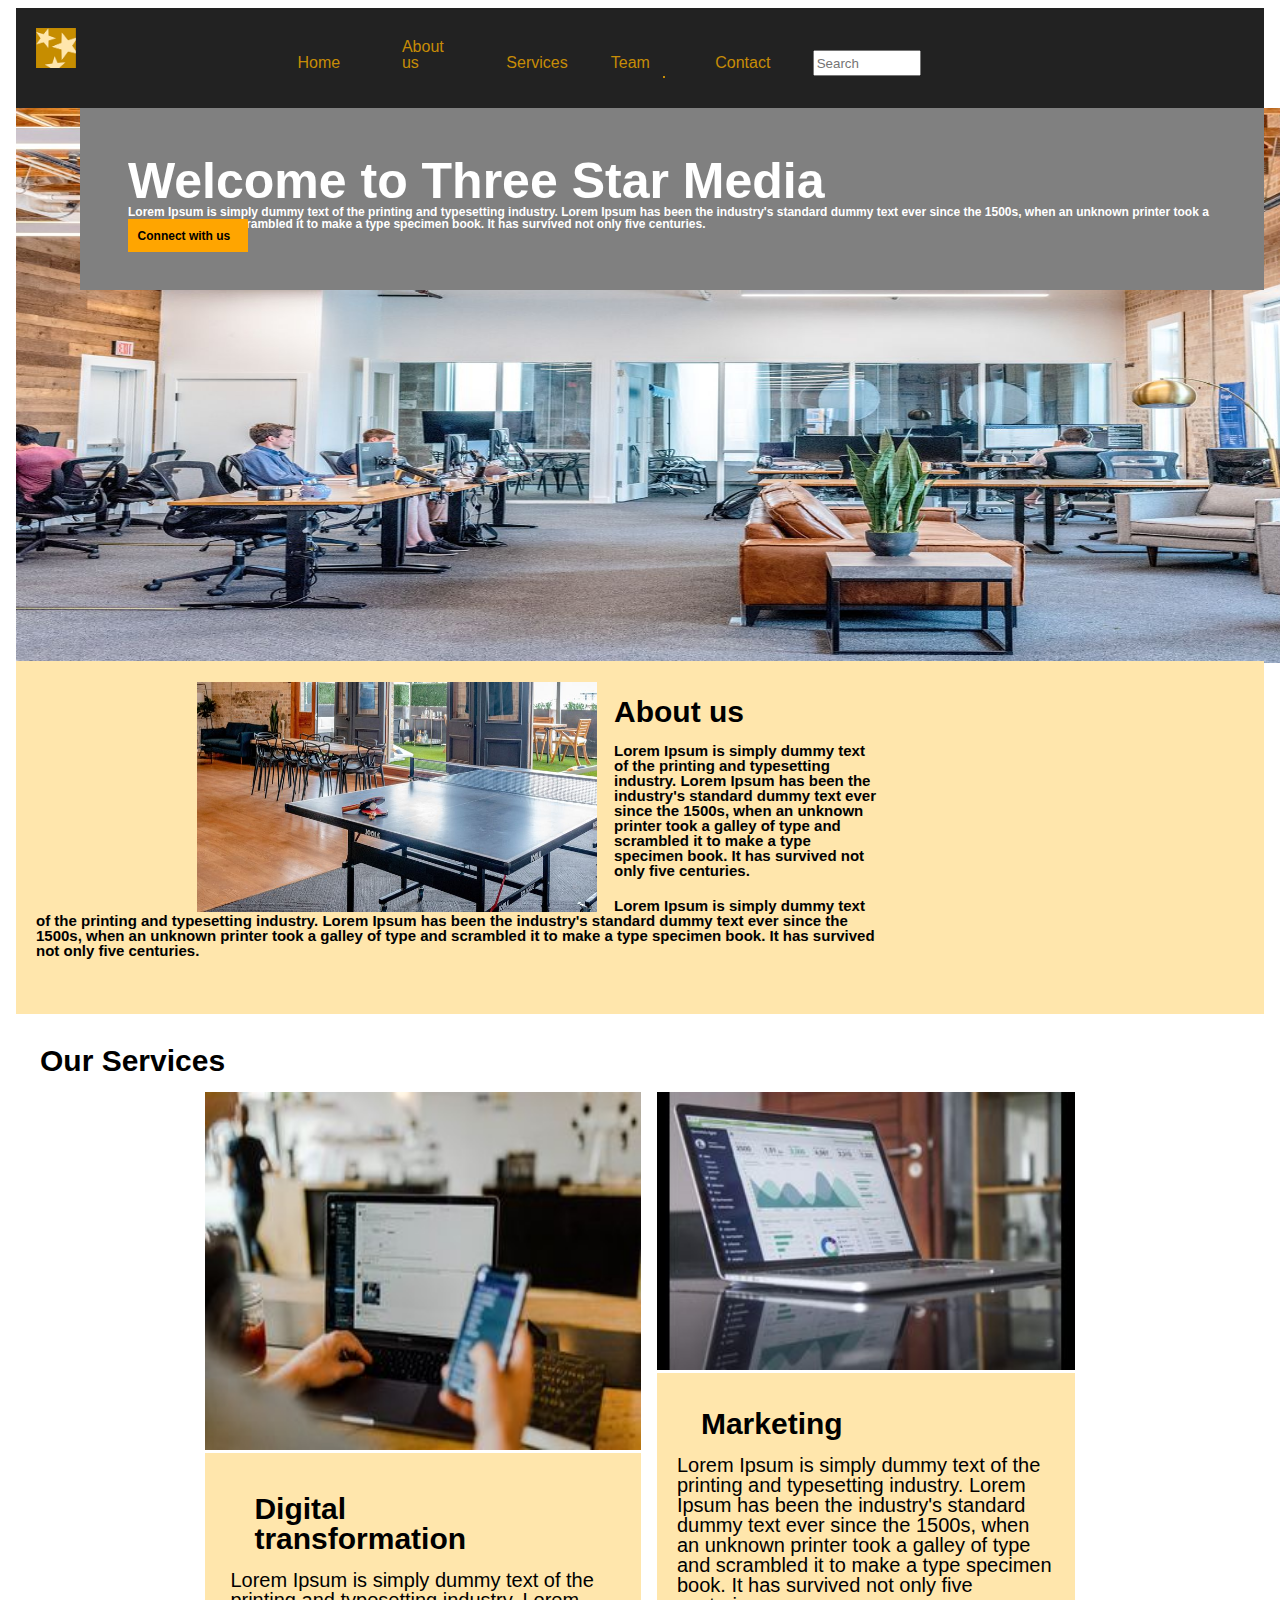
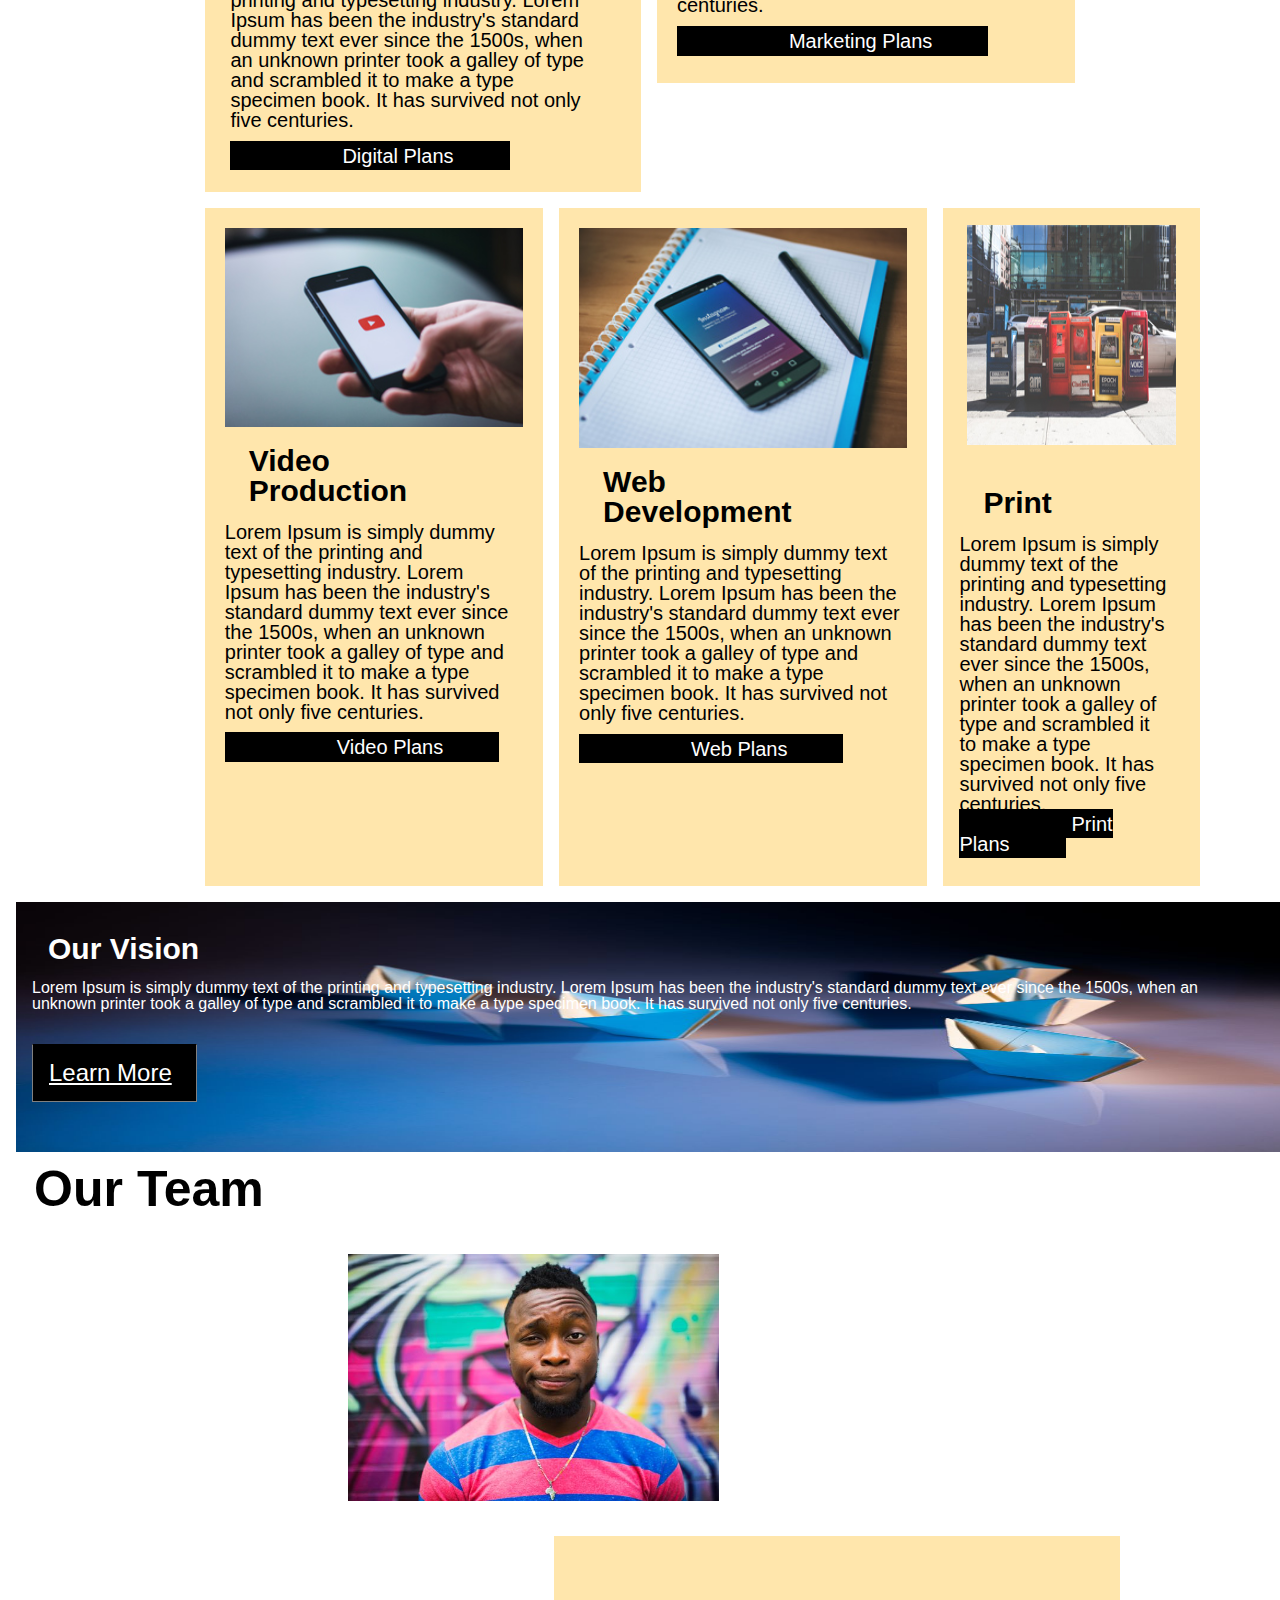
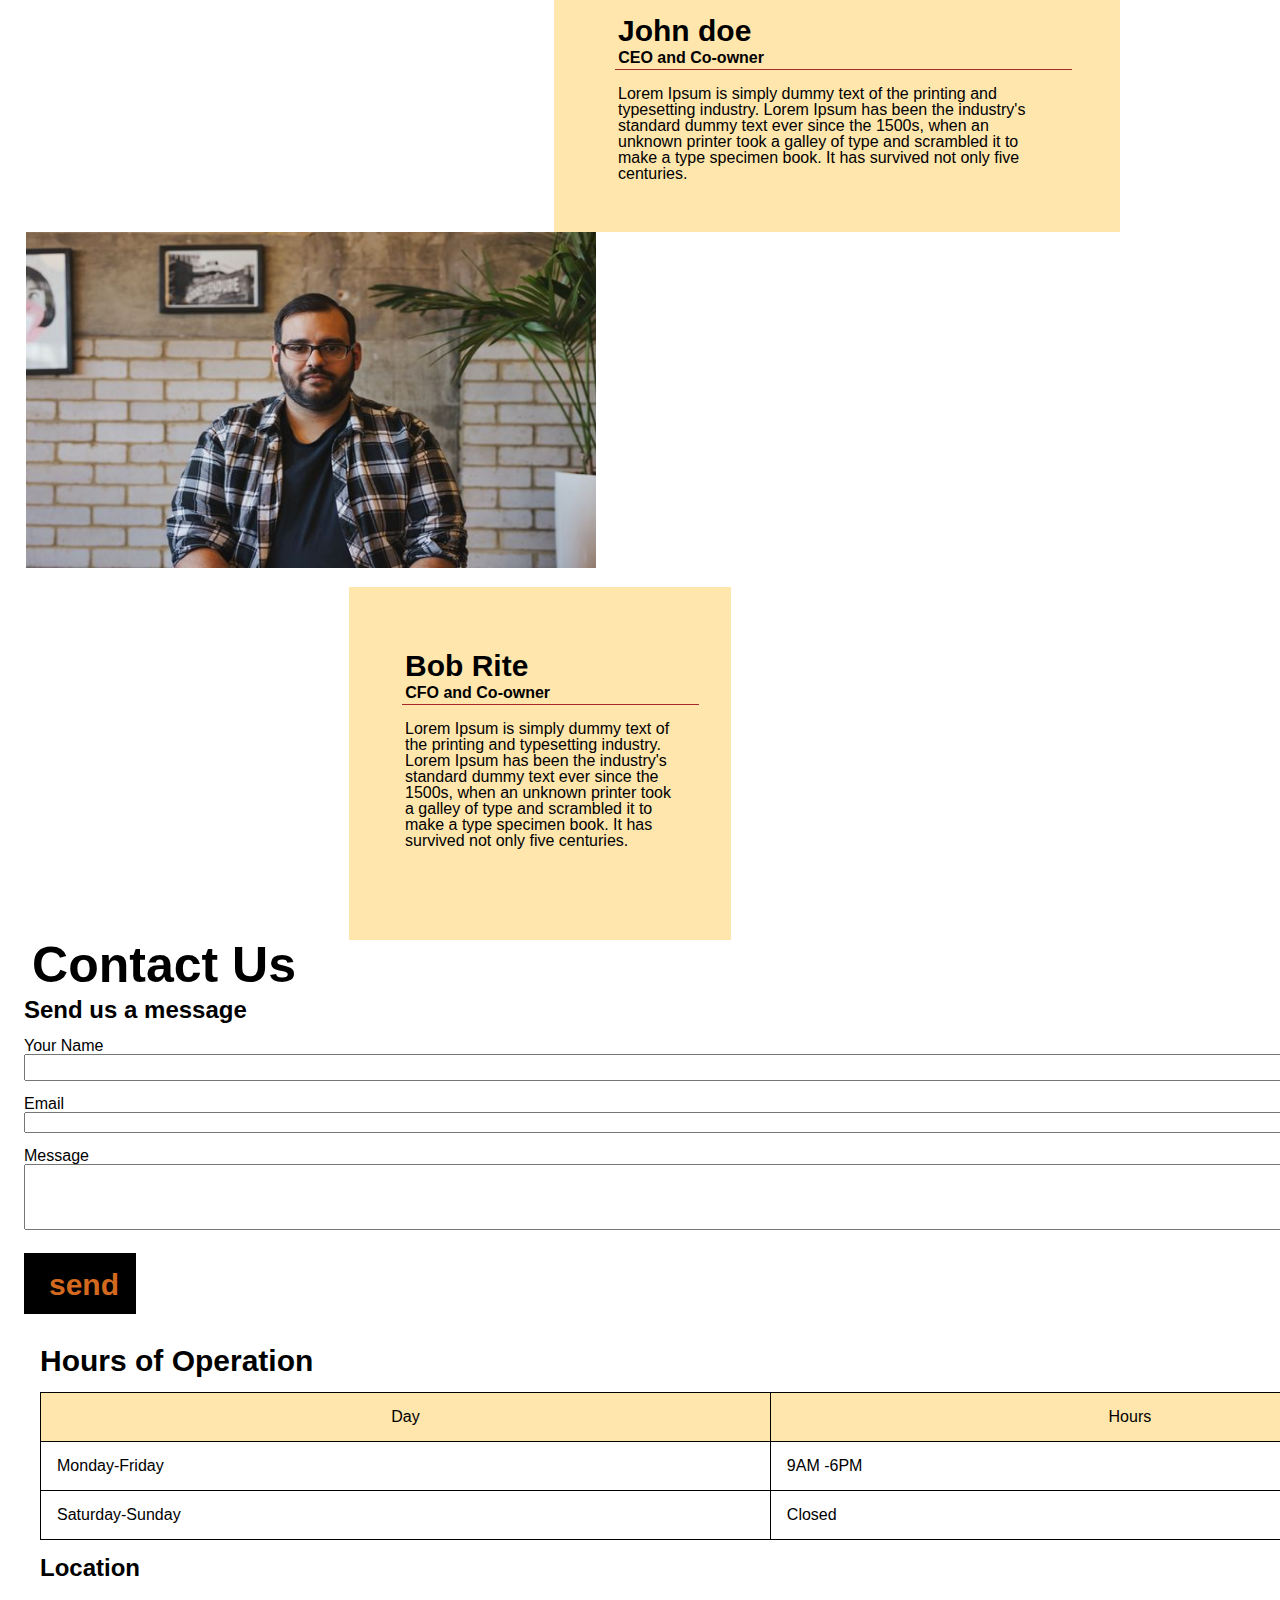
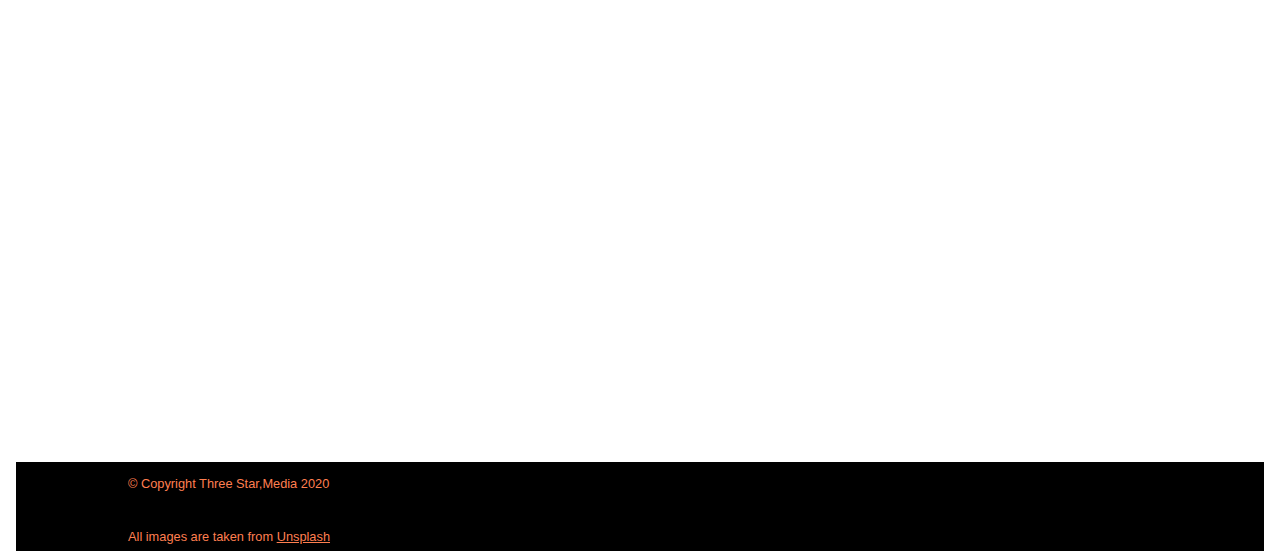
<file: final-project/index.html>
<!DOCTYPE html>
<html lang="en">

<head>
    <meta charset="UTF-8">
    <meta http-equiv="X-UA-Compatible" content="IE=edge">
    <meta name="viewport" content="width=device-width, initial-scale=1.0">
    <title>Three Star Media</title>
    <link rel="stylesheet" href="https://cdn.iconmonstr.com/1.3.0/css/iconmonstr-iconic-font.min.css">
    <link rel="stylesheet" href="css/main.css">
</head>
<!-- body  -->

<body>

    <div class="container">
        <header>
            <nav class="container-nav">
                <!-- Navigations -->
                <ul>
                    <li><img src="images/logo.png" class="logo1" alt="logo"></li>
                    <li><a href="/index.html" class="home">Home</a></li>
                    <li><a href="contact.html">About us</a></li>
                    <li><a href="services.html">Services</a></li>
                    <li><a href="Team.html">Team</a></li>
                    <li><a href="contact.html">Contact</a></li>
                    <div class="icon">



                        <li>
                            <form action="Thank.html" method="get" class="search"></form>
                            <input type="text" id="search" name="search" placeholder="Search"><i
                                class="im im-magnifier"></i>
                        </li>
                        </i>
                    </div>
    </div>
    </ul>
    </nav>
    </header>
    </div>
    <section class="banner21">

        <img src="images/main-banner.jpg" alt="main-banner">


        <div class="banner-info">

            <h11>Welcome to Three Star Media</h11>
            <p>
                Lorem Ipsum is simply dummy text of the printing and typesetting industry. Lorem Ipsum has been
                the industry's standard dummy text ever since the 1500s, when an unknown printer took a galley
                of type and scrambled it to make a type specimen book. It has survived not only five centuries.
            </p>
            <a href="#" class="btn22"> Connect with us<i class="im im-care-right"></i></a>
        </div><br>


    </section>

    <!--  main   -->
    <main>
        <section class="about">
            <div class="aboutus-info">
                <img src="images/about-us.jpg" alt="about us">
                <h2>About us </h2>
                <p>
                    Lorem Ipsum is simply dummy text of the printing and typesetting industry. Lorem
                    Ipsum has been
                    the industry's standard dummy text ever since the 1500s, when an unknown printer
                    took a galley
                    of type and scrambled it to make a type specimen book. It has survived not only five
                    centuries.
                </p><br>
                <p>
                    Lorem Ipsum is simply dummy text of the printing and typesetting industry. Lorem
                    Ipsum has been
                    the industry's standard dummy text ever since the 1500s, when an unknown printer
                    took a galley
                    of type and scrambled it to make a type specimen book. It has survived not only five
                    centuries.
                </p>
            </div>
        </section><br>
        <!-- Services  -->
        <h2>Our Services</h2>
        <div class="flex">
            <section class="services">

                <img src="images/digital.jpg" alt="digital">
                <div class="Our-services">

                    <div>

                        <h2> Digital transformation </h2>
                        <p>
                            Lorem Ipsum is simply dummy text of the printing and typesetting industry. Lorem
                            Ipsum has been
                            the industry's standard dummy text ever since the 1500s, when an unknown printer
                            took a galley
                            of type and scrambled it to make a type specimen book. It has survived not only
                            five centuries.
                        </p>
                        <a href="#" class="btn"> Digital Plans<i class="im im-care-right"></i></a>
                    </div>
                </div>
            </section><br>

            <section>
                <div class="mar">
                    <img src="images/marketing.jpg" alt="marketing"></div>
                <div class="marketing">

                    <h2>Marketing</h2>
                    <p>
                        Lorem Ipsum is simply dummy text of the printing and typesetting industry. Lorem
                        Ipsum has been
                        the industry's standard dummy text ever since the 1500s, when an unknown printer
                        took a galley
                        of type and scrambled it to make a type specimen book. It has survived not only
                        five centuries.
                    </p>
                    <a href="#" class="btn"> Marketing Plans<i class="im im-care-right"></i></a>
            </section>

        </div>
        </div>
        <br>
        <div class="flex1">
            <div class="video-production">
                <img src="images/video.jpg" alt="video">
                <h2>Video Production</h2>

                <p>
                    Lorem Ipsum is simply dummy text of the printing and typesetting industry. Lorem
                    Ipsum has been
                    the industry's standard dummy text ever since the 1500s, when an unknown printer
                    took a galley
                    of type and scrambled it to make a type specimen book. It has survived not only
                    five centuries.
                </p>
                <a href="#" class="btn"> Video Plans<i class="im im-care-right"></i></a>
            </div>
            <br>
            <div class="web">
                <img src="images/web.jpg" alt="web">
                <h2> Web Development</h2>
                <p>
                    Lorem Ipsum is simply dummy text of the printing and typesetting industry. Lorem
                    Ipsum has been
                    the industry's standard dummy text ever since the 1500s, when an unknown printer
                    took a galley
                    of type and scrambled it to make a type specimen book. It has survived not only
                    five centuries.
                </p>
                <a href="#" class="btn"> Web Plans<i class="im im-care-right"></i></a>
            </div><br>

            <div class="print">
                <img src="images/print.jpg" alt="print">
                <div class="print-info">
                <h2> Print </h2>
                <p>
                    Lorem Ipsum is simply dummy text of the printing and typesetting industry. Lorem
                    Ipsum has been
                    the industry's standard dummy text ever since the 1500s, when an unknown printer
                    took a galley
                    of type and scrambled it to make a type specimen book. It has survived not only
                    five centuries.
                </p>
                <a href="#" class="btn"> Print Plans<i class="im im-care-right"></i></a>
            </div>
        </div>
        </div>
        </section><br>


        <div class="vision">
            <img src="images/vision.jpg" alt="vision">
            <div class="vision-info">
                <h3> Our Vision</h3>


                <p>
                    Lorem Ipsum is simply dummy text of the printing and typesetting industry. Lorem
                    Ipsum has been
                    the industry's standard dummy text ever since the 1500s, when an unknown printer
                    took a galley
                    of type and scrambled it to make a type specimen book. It has survived not only
                    five centuries.
                </p>

                <a href="#" class="button"> Learn More<i class="im im-care-right"></i></a>
            </div>
        </div>
        <br>

        <!-- teams  -->
        <section class="team">
            <div class="flex3">
                <h4>Our Team</h4>
                <div class="member1">
                    <img src="images/john.jpg" alt="johnimage">
                </div>


                <div class=member1-info>
                    <h3>John doe</h3>
                    <h5>CEO and Co-owner</h5>
                    <p>
                        Lorem Ipsum is simply dummy text of the printing and typesetting industry. Lorem
                        Ipsum has been
                        the industry's standard dummy text ever since the 1500s, when an unknown printer
                        took a galley
                        of type and scrambled it to make a type specimen book. It has survived not only
                        five centuries.
                    </p>
                </div>
            </div><br>
            <section class="flex4">
            <div class="member2">
                <img src="images/bob.jpg" alt="bonimage">
            </div>
            <div class=member2-info>
                <h3>Bob Rite</h3>
                <h5>CFO and Co-owner</h5>
                <p>
                    Lorem Ipsum is simply dummy text of the printing and typesetting industry. Lorem
                    Ipsum has been
                    the industry's standard dummy text ever since the 1500s, when an unknown printer
                    took a galley
                    of type and scrambled it to make a type specimen book. It has survived not only
                    five centuries.
                </p>
            </div>
        </section>

        </section><br>

        <!-- Contact details  -->
        
        <section class="contact">
            <div class="contact.info">
                <h4>Contact Us</h4>
                <div class="message">
                    <h6>Send us a message</h6>
                    <div class="flex6">
                    <form action="message.html" method="get">
                        <div>

                            <label for="fullname">Your Name</label>
                            <input type="text" id="fullname" name="fullname">
                        </div>
                        <div>

                            <label for="youremail">Email</label>
                            <input type="email" id="youremail" name="youremail" required>
                        </div>
                        <div>
                            <label for="message">Message</label>
                            <textarea id="message" name="message"></textarea>
                        </div>
                        <div class="buttons">
                            <h2>send</h2>
                        </div>
                    </form>
                

            
        
        <!-- table section -->
        <section class="flex5">
        
        <section class="table">
        
            <h3>Hours of Operation</h3>
       
            <table>

                <thead>
                    <tr>
                        <th>Day</th>
                        <th>Hours</th>
                    </tr>
                
                </thead>
                <tbody>
                    <tr>
                        <td>Monday-Friday</td>
                        <td>9AM -6PM</td>
                    </tr>
               
                    <tr>
                        <td>
                            Saturday-Sunday
                        </td>
                        <td>Closed</td>
                    </tr>

                </tbody>
            </table>
        
        </section>
    </section>
        <!-- Locaton  -->
        <div class="loc">
            <h6>Location</h6>
            <iframe
                src="https://www.google.com/maps/embed?pb=!1m18!1m12!1m3!1d8922.452357673641!2d-75.76203857659864!3d45.35062100220712!2m3!1f0!2f0!3f0!3m2!1i1024!2i768!4f13.1!3m3!1m2!1s0x4cce0718cc4a6ad7%3A0xc6cc467725843e2b!2sAlgonquin%20College%20Ottawa%20Campus!5e0!3m2!1sen!2sca!4v1627395864745!5m2!1sen!2sca"
                width="600" height="450" style="border:0;" allowfullscreen="" loading="lazy"></iframe>
        </div>
    


    </main>
    <!-- footer  -->
    <footer id="footer">
        <p> &copy; Copyright Three Star,Media 2020</p><br>

        <p>All images are taken from <a href="https://unsplash.com/" id="footer-link">Unsplash</a></p>
    </footer>
    

    </div>




</body>

</html>
</file>
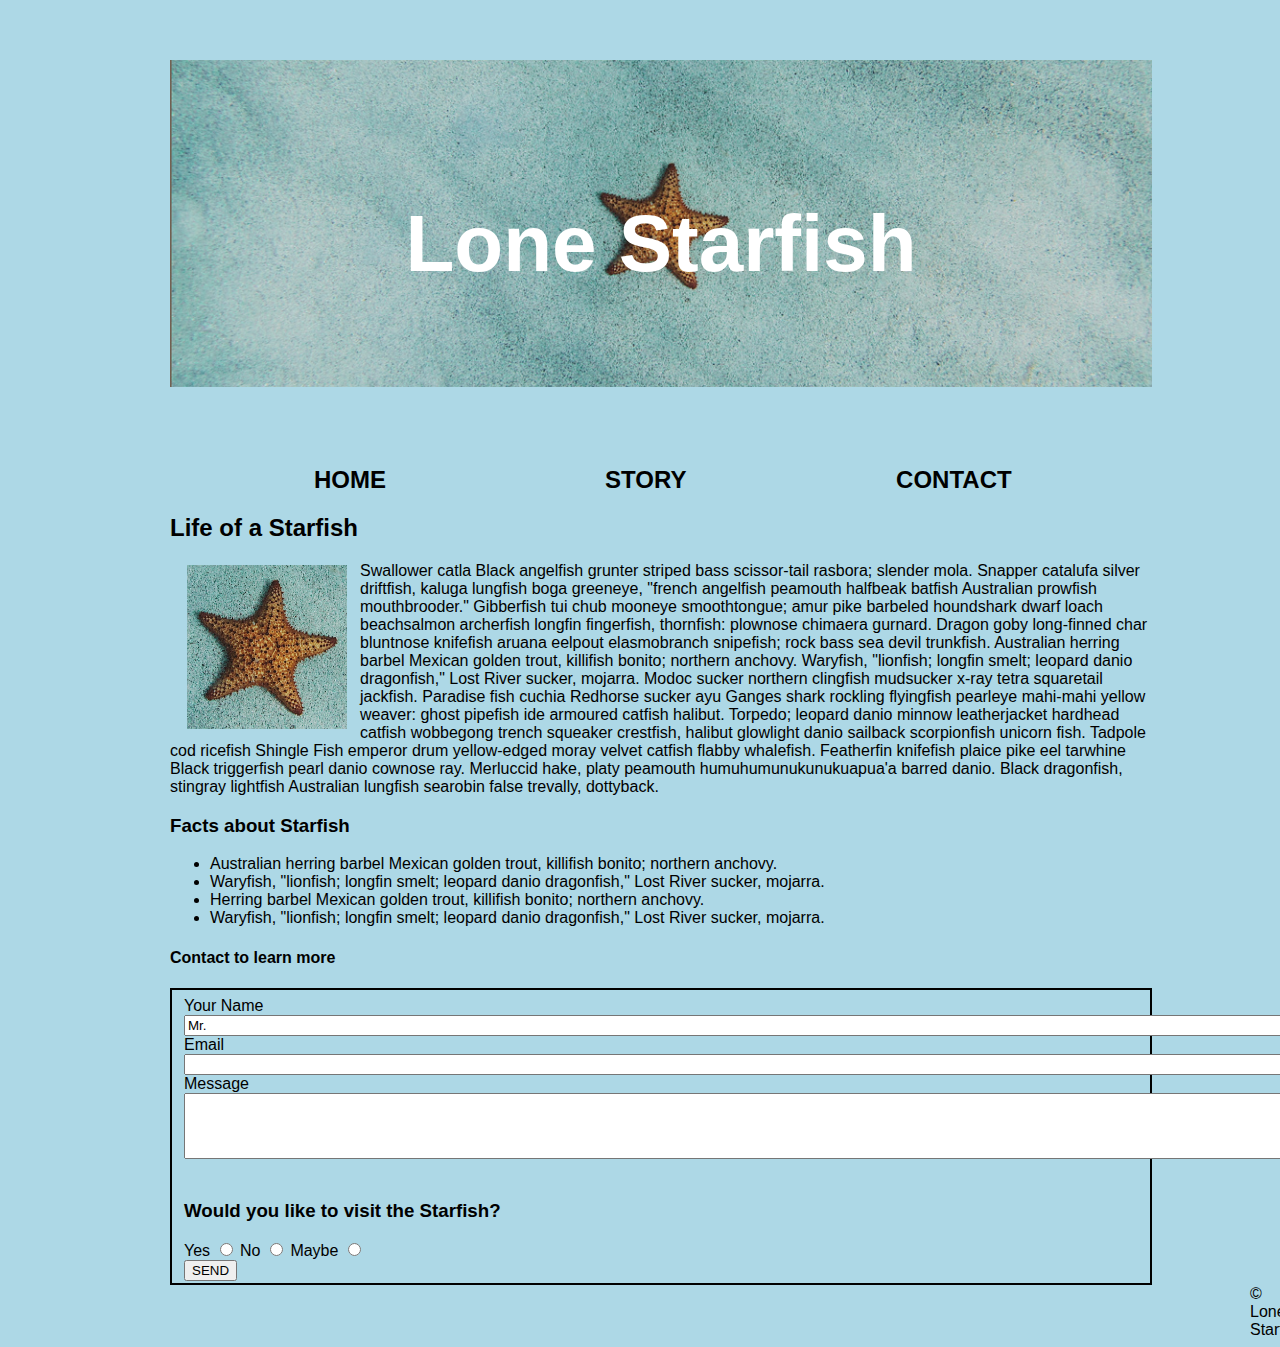
<file: midterm/index.html>
<!doctype html>
<html lang="en">

<head>
    <meta charset="UTF-8">
    <title>Lone Starfish</title>
    <link rel="stylesheet" href="css/main.css">
</head>

<body>
    <header>
        <div class="container">
            <h1>Lone Starfish</h1>
            <nav>
                <!-- adding links to the webpage -->
                <ul>
                    <li><a href="index.html">HOME</a></li>
                    <li id="story"><a href="story.html">STORY</a></li>
                    <li><a href="contact.html">CONTACT</a></li>
                </ul>
                <!-- adding image using image tag -->
                <img src="./images/lone-starfish-wide.jpg" alt="Lone Starfish on plane marble">

            </nav>
        </div>


    </header>
    <main>
        <article>

            <div class="starfish_life">
                <h2> Life of a Starfish</h2>

                <!--adding an image and paragraph-->
                <img src="./images/lone-starfish.jpg" alt="Sqaure Starfish">
                <p>Swallower catla Black angelfish grunter striped bass scissor-tail rasbora; slender mola. Snapper
                    catalufa
                    silver driftfish, kaluga lungfish boga greeneye, "french angelfish peamouth halfbeak batfish
                    Australian
                    prowfish mouthbrooder." Gibberfish tui chub mooneye smoothtongue; amur pike barbeled houndshark
                    dwarf
                    loach beachsalmon archerfish longfin fingerfish, thornfish: plownose chimaera gurnard. Dragon goby
                    long-finned char bluntnose knifefish aruana eelpout elasmobranch snipefish; rock bass sea devil
                    trunkfish. Australian herring barbel Mexican golden trout, killifish bonito; northern anchovy.
                    Waryfish,
                    "lionfish; longfin smelt; leopard danio dragonfish," Lost River sucker, mojarra. Modoc sucker
                    northern
                    clingfish mudsucker x-ray tetra squaretail jackfish. Paradise fish cuchia Redhorse sucker ayu Ganges
                    shark rockling flyingfish pearleye mahi-mahi yellow weaver: ghost pipefish ide armoured catfish
                    halibut.
                    Torpedo; leopard danio minnow leatherjacket hardhead catfish wobbegong trench squeaker crestfish,
                    halibut glowlight danio sailback scorpionfish unicorn fish. Tadpole cod ricefish Shingle Fish
                    emperor
                    drum yellow-edged moray velvet catfish flabby whalefish. Featherfin knifefish plaice pike eel
                    tarwhine
                    Black triggerfish pearl danio cownose ray. Merluccid hake, platy peamouth humuhumunukunukuapua'a
                    barred
                    danio. Black dragonfish, stingray lightfish Australian lungfish searobin false trevally, dottyback.
                </p>
            </div>
        </article>
        <section>
            <!-- facts in unordered list -->
            <h3>Facts about Starfish</h3>
        
                <ul>
                    <li>Australian herring barbel Mexican golden trout, killifish bonito; northern anchovy.</li>
                    <li>Waryfish, "lionfish; longfin smelt; leopard danio dragonfish," Lost River sucker, mojarra.</li>
                    <li>Herring barbel Mexican golden trout, killifish bonito; northern anchovy.</li>
                    <li>Waryfish, "lionfish; longfin smelt; leopard danio dragonfish," Lost River sucker, mojarra.</li>
                </ul>
        </section>
        <aside>
            <!-- adding contact details -->
            <h4>Contact to learn more </h4>
            <div class="contact">
                <form action="Thank.html" method="get">


                    <label for="fullname">Your Name</label>
                    <input type="text" id="fullname" name="fullname" placeholder="ruhi smith" value="Mr.">
                    <br>


                    <label for="youremail">Email</label>
                    <input type="email" id="youremail" name="youremail" required>
                    <br>

                    <label for="message">Message</label>
                    <textarea id="message" name="message"></textarea><br><br>

       
        <!-- Adding Buttons -->

        <h3 id="buttons">Would you like to visit the Starfish?</h3>
        <label for="yes">Yes</label>
        <input type="radio" id="yes" name="past">
        <label for="no">No</label>
        <input type="radio" id="no" name="past">
        <label for="maybe">Maybe</label>
        <input type="radio" id="maybe" name="past">
        <br>
        <button type="submit">SEND</button> </form></div>
        
        </aside>

       
        
    </main>

    <!-- site Footer -->
    <footer id="footer"> &copy; Lone Starfish </footer>

</body>

</html>
</file>
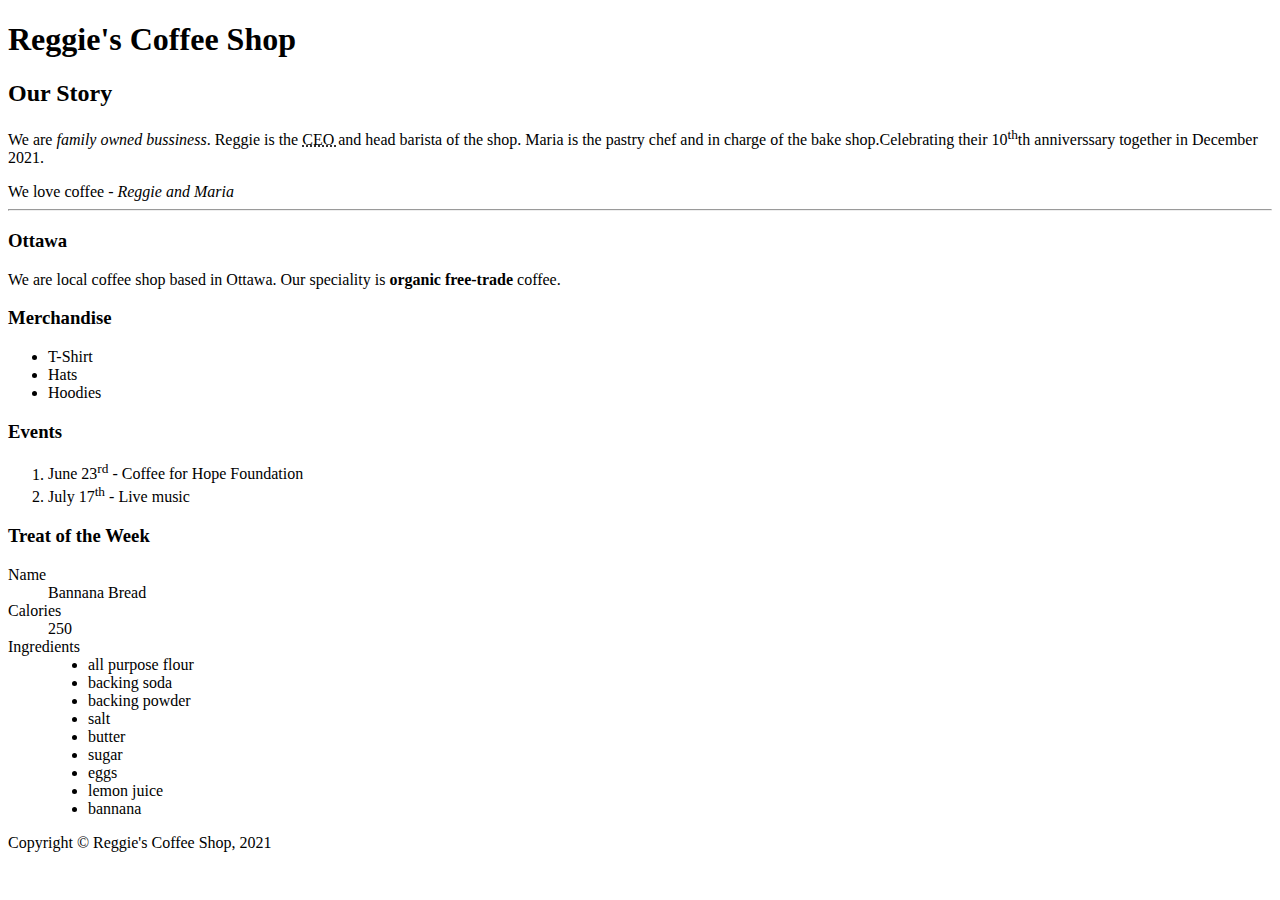
<file: week 3/index.html>
<!doctype html>
<html lang="en">

<head>
    <meta charset="UTF-8">
    <title>Reggie's Coffee Shop</title>
</head>

<body>
    <!-- this is an HTML comment -->
    <!-- h1 is the most important heading we can use 6 levels of headings from h1 to h6 -->
    <!-- site Header --> 
    <header>
        <h1>Reggie's Coffee Shop</h1>

    </header>
    <!-- article of the page -->
    <main>
        <!-- article of the page, can be used stand-alone-->
        <article>
            <h2> Our Story</h2>
            <P>We are <em>family owned bussiness</em>. Reggie is the <abbr title="Cheif Executive Officer">CEO
            </abbr>and head barista of the shop. Maria is the pastry chef and in charge of the bake
                shop.Celebrating their 10<sup>th</sup>th</sup> anniverssary together in December 2021. </P>
            </p>
            <blockquotes>
                We love coffee <cite>- Reggie and Maria</cite>
            </blockquotes>
            <hr>
            <section>
                <h3>Ottawa</h3>
                </p>
                We are local coffee shop based in Ottawa. Our speciality is
                <b>organic free-trade</b> coffee.
                </p>
            </section>
        </article>
        <aside>
            <h3>Merchandise</h3>
            <!-- command + / to add a comment -->
            <!-- Adding an unordered list -->
            <ul>
                <li>T-Shirt</li>
                <li>Hats</li>
                <li>Hoodies</li>
            </ul>
        </aside>
        <!-- Adding sections for ordered list -->
        <section>
            <h3>Events</h3>
            <ol>
                <li>June 23<sup>rd</sup> - Coffee for Hope Foundation </li>
                <li>July 17<sup>th</sup> - Live music </li>
            </ol>
            <section>
                <h3>Treat of the Week</h3>
                <dl>
                    <dt>Name</dt>
                    <dd>Bannana Bread</dd>
                    <dt>Calories</dt>
                    <dd>250</dd>
                    <dt>Ingredients</dt>
                    <dd>
                        <ul>
                            <li>all purpose flour</li>
                            <li>backing soda</li>
                            <li>backing powder</li>
                            <li>salt</li>
                            <li>butter</li>
                            <li>sugar</li>
                            <li>eggs</li>
                            <li>lemon juice</li>
                            <li>bannana</li>
                        </ul>
                    </dd>
                </dl>
            </section>

            </aside>
    </main>
    <!-- site Footer -->
    <footer>
        Copyright &copy; Reggie&apos;s Coffee Shop, 2021


    </footer>
</body>

</html>
</file>
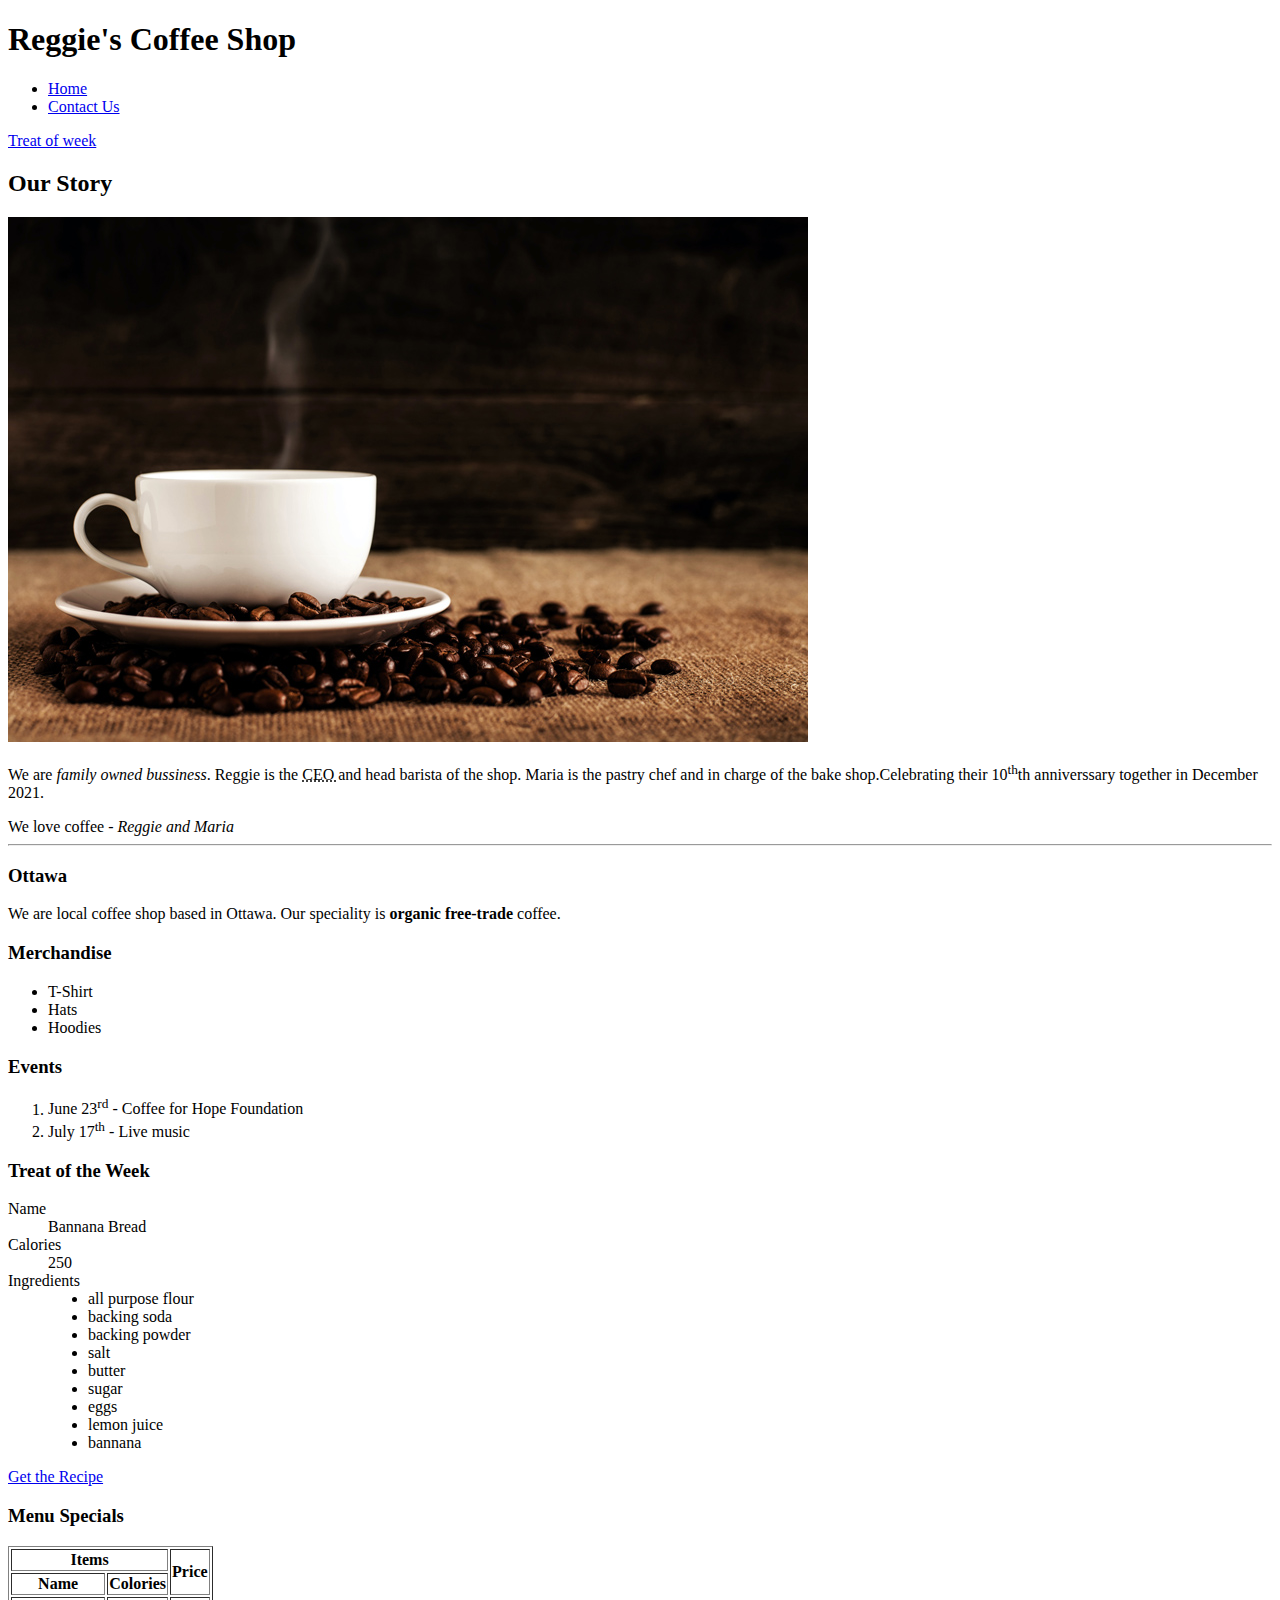
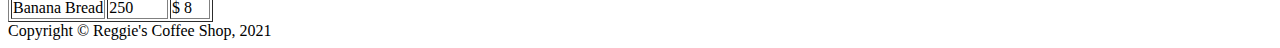
<file: week 4/index.html>
<!doctype html>
<html lang="en">

<head>
    <meta charset="UTF-8">
    <title>Reggie's Coffee Shop</title>
</head>

<body>
    <!-- this is an HTML comment -->
    <!-- h1 is the most important heading we can use 6 levels of headings from h1 to h6 -->
    <!-- site Header --> 
    <header>
        <h1>Reggie's Coffee Shop</h1>
        <nav>
            <ul>
            <li><a href="index.html">Home</a></li>
            <li><a href="contact.html">Contact Us</a></li>
        </ul>
        </nav>
    </header>
    <!-- article of the page -->
    <main>
        <!--adding an on page link-->
        <a href="#treatofweek">Treat of week</a>
        <!-- article of the page, can be used stand-alone-->
        <article>
            <h2> Our Story</h2>
            <!--adding an image-->
            <img src="./images/coffee-shop.jpg" alt="coffee cup on pile of coffee beans">
            <P>We are <em>family owned bussiness</em>. Reggie is the <abbr title="Cheif Executive Officer">CEO
            </abbr>and head barista of the shop. Maria is the pastry chef and in charge of the bake
                shop.Celebrating their 10<sup>th</sup>th</sup> anniverssary together in December 2021. </P>
            </p>
            <blockquotes>
                We love coffee <cite>- Reggie and Maria</cite>
            </blockquotes>
            <hr>
            <section>
                <h3>Ottawa</h3>
                </p>
                We are local coffee shop based in Ottawa. Our speciality is
                <b>organic free-trade</b> coffee.
                </p>
            </section>
        </article>
        <aside>
            <h3>Merchandise</h3>
            <!-- command + / to add a comment -->
            <!-- Adding an unordered list -->
            <ul>
                <li>T-Shirt</li>
                <li>Hats</li>
                <li>Hoodies</li>
            </ul>
        </aside>
        <!-- Adding sections for ordered list -->
        <section>
            <h3>Events</h3>
            <ol>
                <li>June 23<sup>rd</sup> - Coffee for Hope Foundation </li>
                <li>July 17<sup>th</sup> - Live music </li>
            </ol>
            <section id="treatofweek">
                <h3>Treat of the Week</h3>
                <dl>
                    <dt>Name</dt>
                    <dd>Bannana Bread</dd>
                    <dt>Calories</dt>
                    <dd>250</dd>
                    <dt>Ingredients</dt>
                    <dd>
                        <ul>
                            <li>all purpose flour</li>
                            <li>backing soda</li>
                            <li>backing powder</li>
                            <li>salt</li>
                            <li>butter</li>
                            <li>sugar</li>
                            <li>eggs</li>
                            <li>lemon juice</li>
                            <li>bannana</li>
                        </ul>
                    </dd>
                </dl>
                <!--adding an external link-->
                <a href="https://www.yummly.com/recipe/Banana-Bread-1033797?prm-v1" taget="blank">Get the Recipe</a>
            </section>
            <section>
            <h3>Menu Specials</h3>
            <table border>
                <thead>
                    <tr>
                        <th colspan="2">Items</th>
                        <th rowspan="2">Price</th>
                    </tr>
                    <tr>
                        <th>Name</th>
                        <th>Colories</th>

                    </tr>
                </thead>
                <tbody>
                    <tr>
                        <td>Banana Bread</td>
                        <td>250</td>
                        <td>&dollar; 8</td>
                    </tr>
                </tbody>
            </table>
        </section>

            </aside>
    </main>
    <!-- site Footer -->
    <footer>
        Copyright &copy; Reggie&apos;s Coffee Shop, 2021


    </footer>
</body>

</html>
</file>
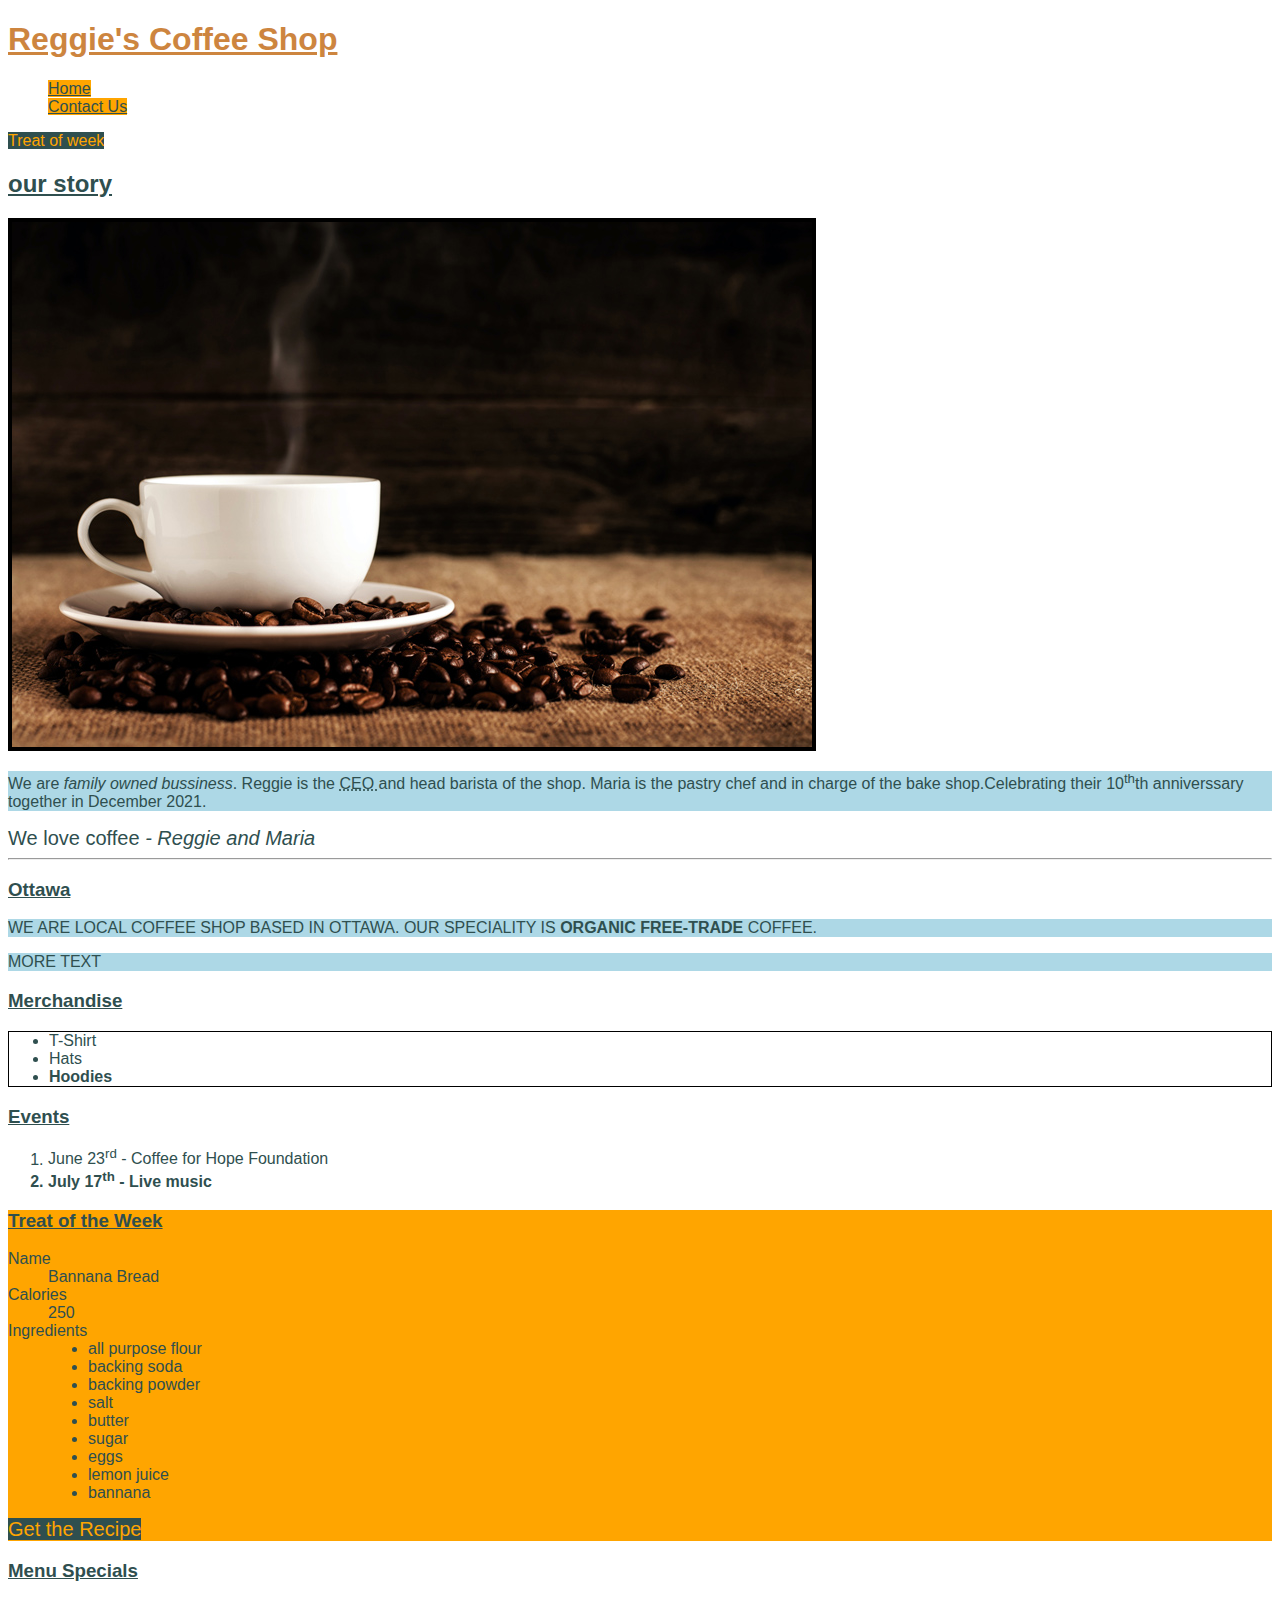
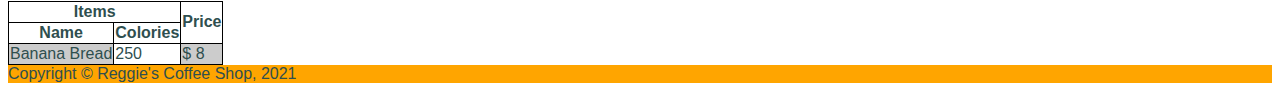
<file: week 5/index.html>
<!doctype html>
<html lang="en">

<head>
    <meta charset="UTF-8">
    <title>Reggie's Coffee Shop</title>
    <link rel="stylesheet" href="css/main.css">
</head>

<body>
    <!-- this is an HTML comment -->
    <!-- h1 is the most important heading we can use 6 levels of headings from h1 to h6 -->
    <!-- site Header --> 
    <header>
        <h1>Reggie's Coffee Shop</h1>
        <nav>
            <ul>
            <li><a href="index.html">Home</a></li>
            <li><a href="contact.html" class="current">Contact Us</a></li>
        </ul>
        </nav>
    </header>
    <!-- article of the page -->
    <main>
        <!--adding an on page link-->
        <a href="#treatofweek" class="orange-link">Treat of week</a>
        <!-- article of the page, can be used stand-alone-->
        <article>
            <h2> Our Story</h2>
            <!--adding an image-->
            <img src="./images/coffee-shop.jpg" alt="coffee cup on pile of coffee beans">
            <P>We are <em>family owned bussiness</em>. Reggie is the <abbr title="Cheif Executive Officer">CEO
            </abbr>and head barista of the shop. Maria is the pastry chef and in charge of the bake
                shop.Celebrating their 10<sup>th</sup>th</sup> anniverssary together in December 2021. </P>
            </p>
            <blockquotes class="large-text">
                We love coffee <cite>- Reggie and Maria</cite>
            </blockquotes>
            <hr>
            <section>
                <h3>Ottawa</h3>
                <p>
                We are local coffee shop based in Ottawa. Our speciality is
                <b>organic free-trade</b> coffee.
                </p>
                <p>More Text</p>
            </section>
        </article>
        <aside>
            <h3>Merchandise</h3>
            <!-- command + / to add a comment -->
            <!-- Adding an unordered list -->
            <ul>
                <li>T-Shirt</li>
                <li>Hats</li>
                <li>Hoodies</li>
            </ul>
        </aside>
        <!-- Adding sections for ordered list -->
        <section>
            <h3>Events</h3>
            <ol>
                <li>June 23<sup>rd</sup> - Coffee for Hope Foundation </li>
                <li>July 17<sup>th</sup> - Live music </li>
            </ol>
            <section id="treatofweek">
                <h3>Treat of the Week</h3>
                <dl>
                    <dt>Name</dt>
                    <dd>Bannana Bread</dd>
                    <dt>Calories</dt>
                    <dd>250</dd>
                    <dt>Ingredients</dt>
                    <dd>
                        <ul>
                            <li>all purpose flour</li>
                            <li>backing soda</li>
                            <li>backing powder</li>
                            <li>salt</li>
                            <li>butter</li>
                            <li>sugar</li>
                            <li>eggs</li>
                            <li>lemon juice</li>
                            <li>bannana</li>
                        </ul>
                    </dd>
                </dl>
                <!--adding an external link-->
                <a href="https://www.yummly.com/recipe/Banana-Bread-1033797?prm-v1" taget="blank"  class="orange-link large-text">Get the Recipe</a>
            </section>
            <section>
            <h3>Menu Specials</h3>
            <table>
                <thead>
                    <tr>
                        <th colspan="2">Items</th>
                        <th rowspan="2">Price</th>
                    </tr>
                    <tr>
                        <th>Name</th>
                        <th>Colories</th>

                    </tr>
                </thead>
                <tbody>
                    <tr>
                        <td>Banana Bread</td>
                        <td>250</td>
                        <td>&dollar; 8</td>
                    </tr>
                </tbody>
            </table>
        </section>

            </aside>
    </main>
    <!-- site Footer -->
    <footer class="site footer">
        Copyright &copy; Reggie&apos;s Coffee Shop, 2021


    </footer>
</body>

</html>
</file>
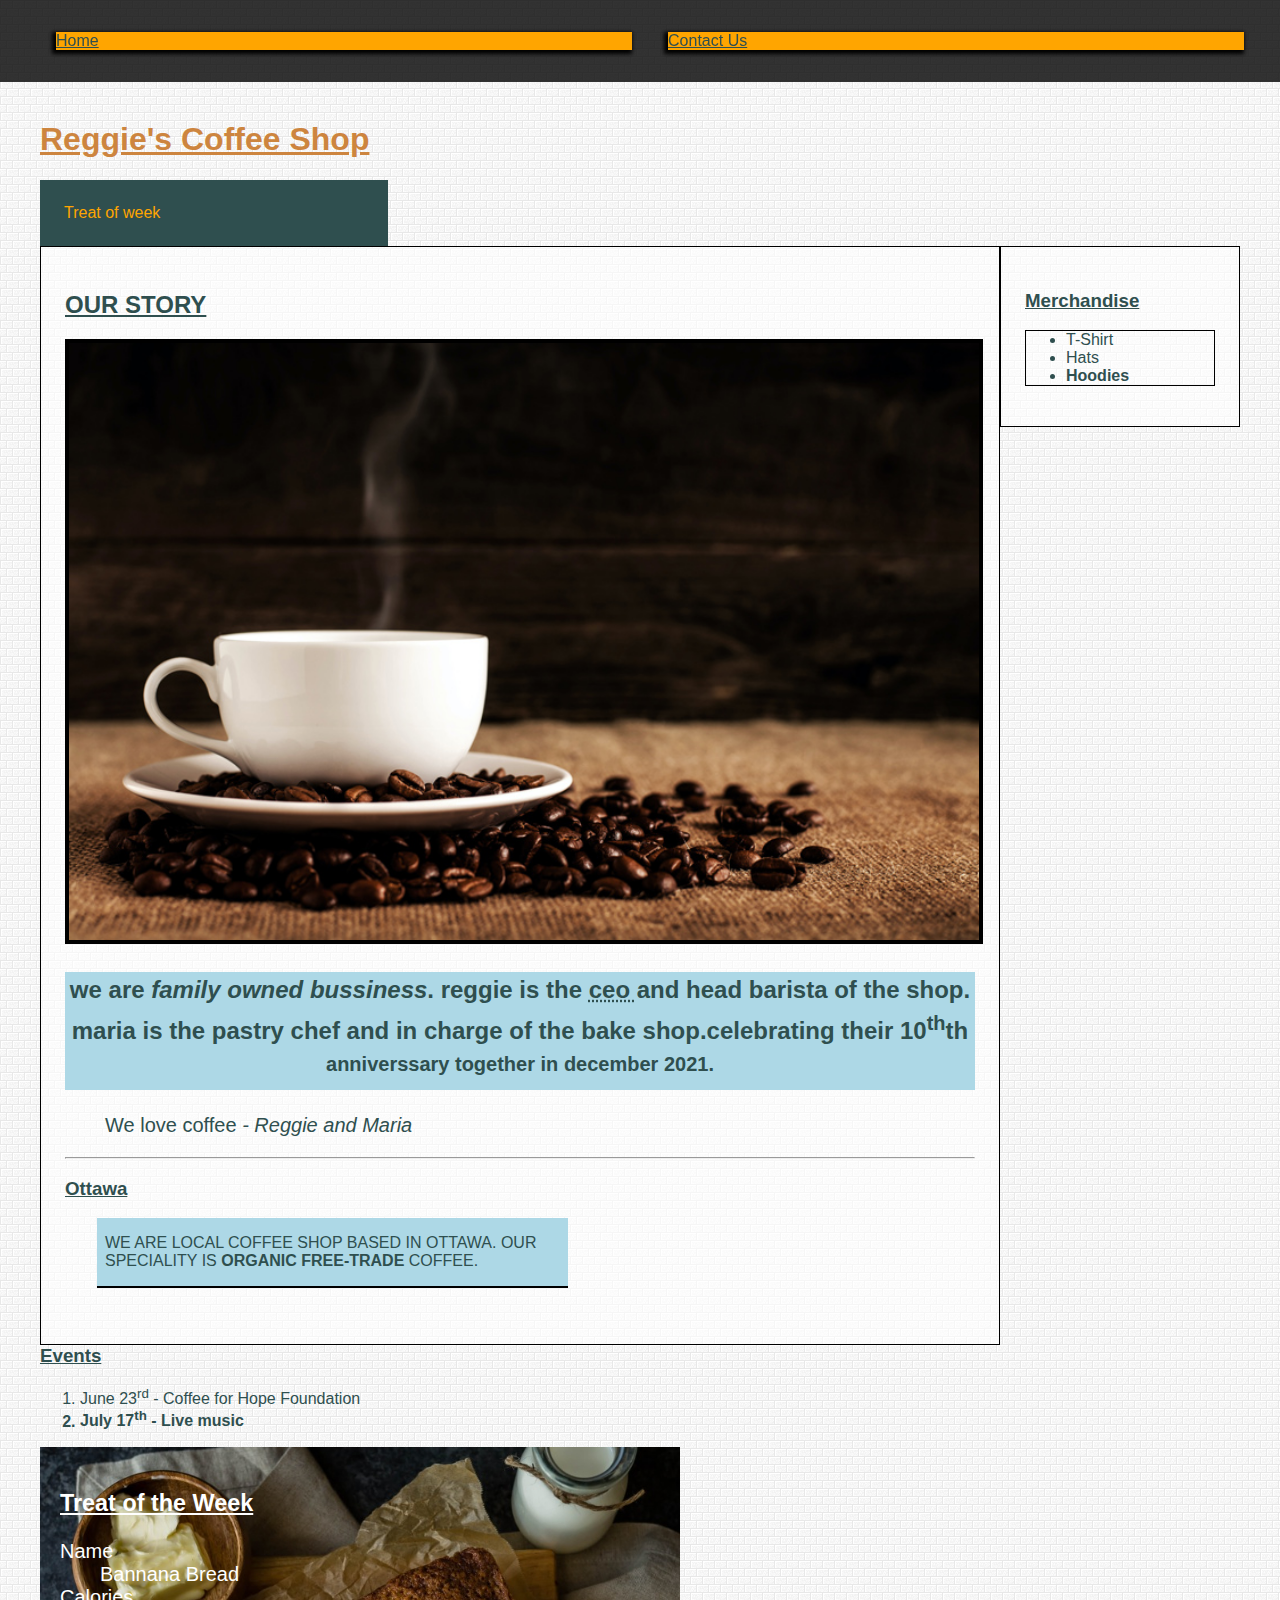
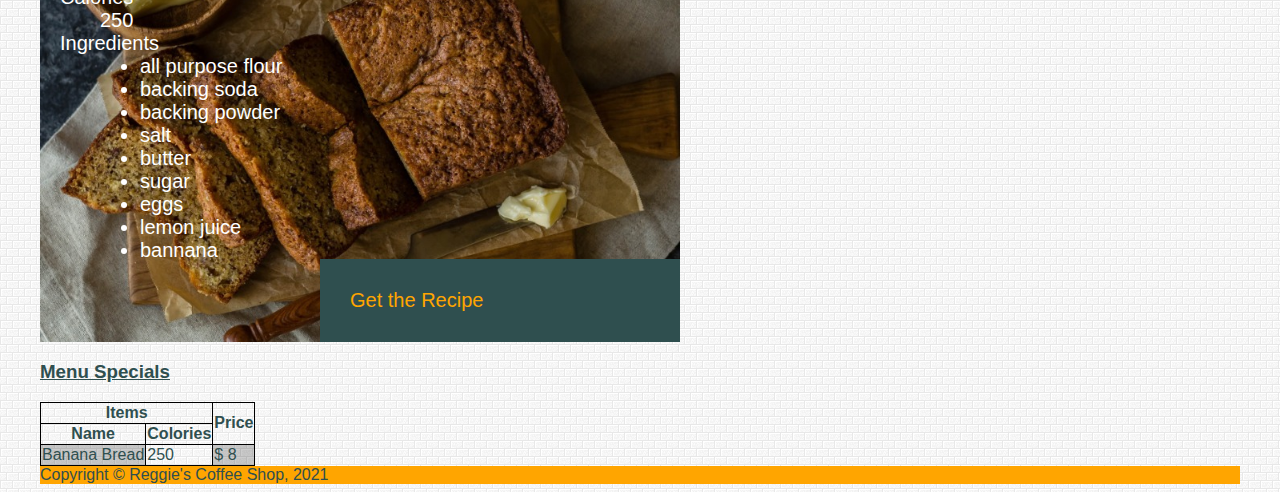
<file: week 7/index.html>
<!doctype html>
<html lang="en">

<head>
    <meta charset="UTF-8">
    <title>Reggie's Coffee Shop</title>
    <link rel="stylesheet" href="css/main.css">
</head>

<body>
    <div class="container">
        <!-- this is an HTML comment -->
        <!-- h1 is the most important heading we can use 6 levels of headings from h1 to h6 -->
        <!-- site Header -->
        <header>
            <h1>Reggie's Coffee Shop</h1>
            <nav>
                <ul>
                    <li><a href="index.html">Home</a></li>
                    <li><a href="contact.html" class="current">Contact Us</a></li>
                </ul>
            </nav>
        </header>
        <!-- article of the page -->
        <main>
            <!--adding an on page link-->
            <a href="#treatofweek" class="orange-link">Treat of week</a>
            <!-- article of the page, can be used stand-alone-->
            <article>
                <H2 style="text-transform:uppercase;"> Our Story</h2>
                <!--adding an image-->
                <img src="./images/coffee-shop.jpg" alt="coffee cup on pile of coffee beans">
                <p>We are <em>family owned bussiness</em>. Reggie is the <abbr title="Cheif Executive Officer">CEO
                    </abbr>and head barista of the shop. Maria is the pastry chef and in charge of the bake
                    shop.Celebrating their 10<sup>th</sup>th<sup> anniverssary together in December 2021.</sup></p>

                <blockquote class="large-text">
                    We love coffee <cite>- Reggie and Maria</cite>
                </blockquote>
                <hr>
                <section>
                    <h3>Ottawa</h3>
                    <p>
                        We are local coffee shop based in Ottawa. Our speciality is
                        <b>organic free-trade</b> coffee.
                    </p>

                </section>
            </article>
            <aside>
                <h3>Merchandise</h3>
                <!-- command + / to add a comment -->
                <!-- Adding an unordered list -->
                <ul>
                    <li>T-Shirt</li>
                    <li>Hats</li>
                    <li>Hoodies</li>
                </ul>
            </aside>
            <!-- Adding sections for ordered list -->
            <section>
                <h3>Events</h3>
                <ol>
                    <li>June 23<sup>rd</sup> - Coffee for Hope Foundation </li>
                    <li>July 17<sup>th</sup> - Live music </li>
                </ol>
            </section>
            <section id="treatofweek">
                <h3>Treat of the Week</h3>
                <dl>
                    <dt>Name</dt>
                    <dd>Bannana Bread</dd>
                    <dt>Calories</dt>
                    <dd>250</dd>
                    <dt>Ingredients</dt>
                    <dd>
                        <ul>
                            <li>all purpose flour</li>
                            <li>backing soda</li>
                            <li>backing powder</li>
                            <li>salt</li>
                            <li>butter</li>
                            <li>sugar</li>
                            <li>eggs</li>
                            <li>lemon juice</li>
                            <li>bannana</li>
                        </ul>
                    </dd>
                </dl>
                <!--adding an external link-->
                <a href="https://www.yummly.com/recipe/Banana-Bread-1033797?prm-v1" target="_blank"
                    class="orange-link large-text">
                    Get the Recipe
                </a>
            </section>
            <section>
                <h3>Menu Specials</h3>
                <table>
                    <thead>
                        <tr>
                            <th colspan="2">Items</th>
                            <th rowspan="2">Price</th>
                        </tr>
                        <tr>
                            <th>Name</th>
                            <th>Colories</th>

                        </tr>
                    </thead>
                    <tbody>
                        <tr>
                            <td>Banana Bread</td>
                            <td>250</td>
                            <td>&dollar; 8</td>
                        </tr>
                    </tbody>
                </table>
            </section>
        </main>
        <!-- site Footer -->
        <footer class="site footer">
            Copyright &copy; Reggie&apos;s Coffee Shop, 2021


        </footer>
    </div>
</body>

</html>
</file>
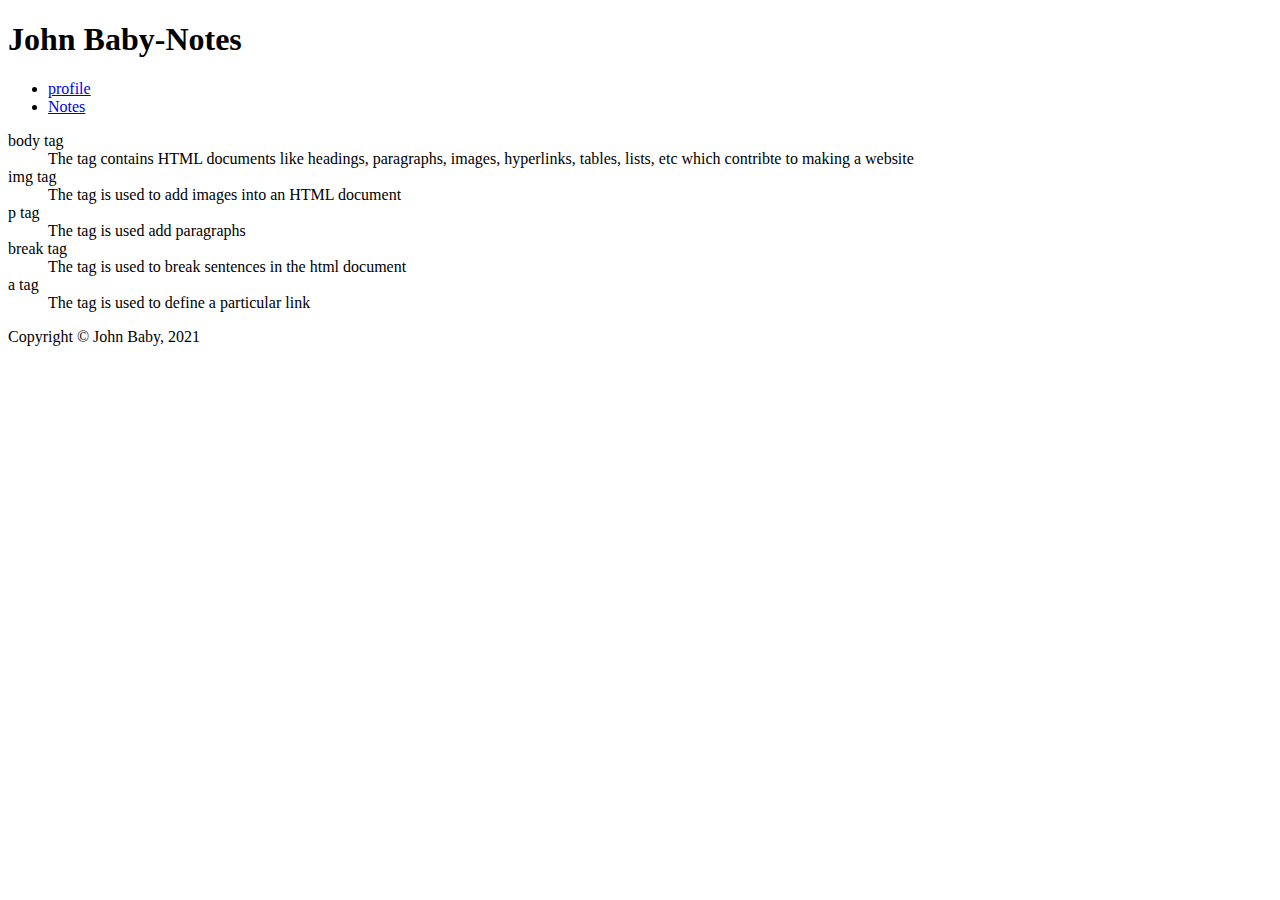
<file: html-assignment/notes.html>
<!doctype html>
<html lang="en">

<head>
    <meta charset="UTF-8">
    <title>John Baby- Notes</title>
</head>

<body>
    <header>
        <h1>John Baby-Notes</h1>
        <nav>
            <ul>
                <li><a href="index.html">profile</a></li>
                <li><a href="notes.html">Notes</a></li>
            </ul>
        </nav>
    </header>
    <main>
        <dl>
            <dt>body tag</dt>
            <dd>The tag contains HTML documents like headings, paragraphs, images, hyperlinks, tables, lists, etc which
                contribte to making a website</dd>
            <dt>img tag</dt>
            <dd>The tag is used to add images into an HTML document</dd>
            <dt>p tag</dt>
            <dd>The tag is used add paragraphs</dd>
            <dt>break tag</dt>
            <dd>The tag is used to break sentences in the html document</dd>
            <dt>a tag</dt>
            <dd>The tag is used to define a particular link </dd>

        </dl>



    </main>
    <footer>
        Copyright &copy; John Baby, 2021


    </footer>
</body>

</html>
</file>
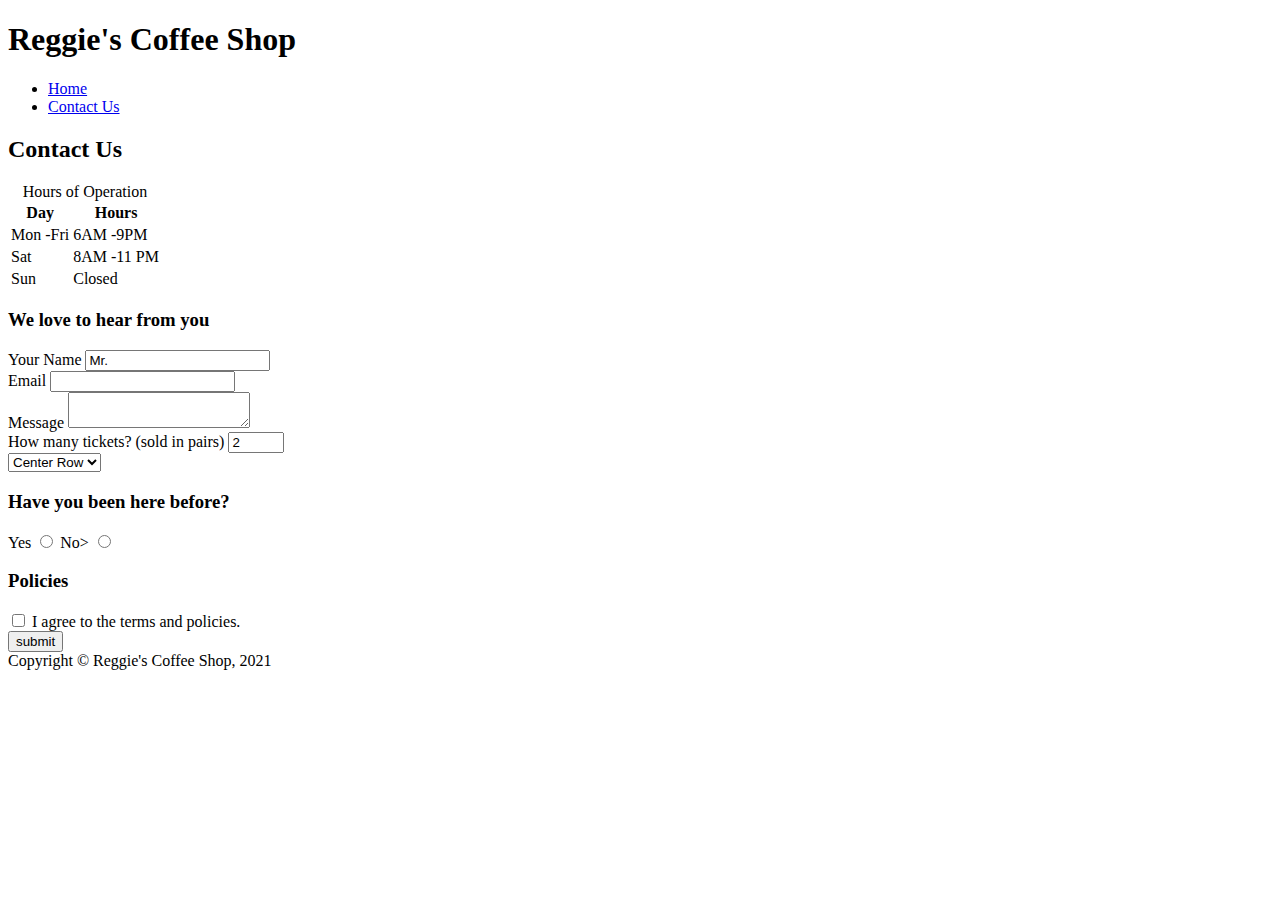
<file: week 4/contact.html>
<!doctype html>
<html lang="en">

<head>
    <meta charset="UTF-8">
    <title>Reggie's Coffee Shop - Contact Us</title>
</head>

<body>
    <!-- this is an HTML comment -->
    <!-- h1 is the most important heading we can use 6 levels of headings from h1 to h6 -->
    <!-- site Header --> 
    <header>
        <h1>Reggie's Coffee Shop</h1>
        <nav>
            <ul>
            <li><a href="index.html">Home</a></li>
            <li><a href="contact.html">Contact Us</a></li>
        </ul>
        </nav>
    </header>
    <!-- article of the page -->
    <main>
        <h2>Contact Us</h2>
        <!--Adding tables for hours-->
        <table>
            <caption>Hours of Operation</caption>
            <thead>
                <tr>
                    <th>Day</th>
                    <th>Hours</th>
                </tr>
                <tr>
                    <td>Mon -Fri</td>
                    <td>6AM -9PM</td>
                </tr>
                <tr>
                    <td>Sat</td>
                    <td>8AM -11 PM</td>
                </tr>
                <tr>
                    <td>Sun</td>
                    <td>Closed</td>
                </tr>
            </thead>
        </table>
        <section>
            <h3>We love to hear from you</h3>
            <form action="Thank.html" method="get">
                <div>
               
                <label for="fullname">Your Name</label>
                <input type="text" id="fullname" name="fullname" placeholder="John Doe" value="Mr."> 
            </div>
            <div>
                
                <label for="youremail">Email</label>
                <input type="email" id="youremail" name="youremail" required>
                </div>
                <div>
                    <label for="message">Message</label>
                    <textarea id="message" name="message"></textarea>
                </div>
                <div>
                    <label for="tickets">How many tickets? &#40;sold in pairs&#41;</label>
                    <input type="number" id="tickets" name="tickets" min="2" max="10" step="2" value="2">
                </div>
                <div>
                    <label for="row"></label>
                    <select name="row" id="row">
                        <option value="front">Front Row</option>
                        <option value="center" selected>Center Row</option>
                        <option value="back">Back Row</option>
                    </select>
                </div>
                <div>
                    <h3> Have you been here before?</h3>
                    <label for="yes">Yes</label>
                    <input type="radio" id="yes" name="past">
                    <label for="no">No></label>
                    <input type="radio" id="no" name="past">
                </div>
                <div>
                    <h3>Policies</h3>
                    <input type="checkbox" name="policies" id="policies">
                    <label for="policies">I agree to the terms and policies.</label>
                </div>
                <button type="submit">submit</button>
            </form>
        </section>
        
    </main>
    <!-- site Footer -->
    <footer>
        Copyright &copy; Reggie&apos;s Coffee Shop, 2021


    </footer>
</body>

</html>
</file>
<file: midterm/css/main.css>
body {
    font-family: Arial, Helvetica, sans-serif;
    background: lightblue;
    margin-left: 170px;
    margin-right: 10%;
}

/* positioning header */
.container {
    position: relative;


}
/* styling navigations */
nav ul li {
    display: inline-block;
    color: black;
    width: 30%;
    margin-left: 4px;
}
/* styling anchor tags */
nav ul a {
    display: block;
    text-decoration: none;
    color: black;
    font-size: 1.5rem;
    font-weight: bold;
    position: relative;
    top: 450px;
    bottom: 10px;
    width: 50%;
    margin-left: 100px;

}

nav ul a:hover,
nav ul a:focus {
    text-decoration: underline;
}
/* styling  heading 1 */
h1 {
    position: absolute;
    text-align: center;
    width: 100%;
    top: 100%;
    color: white;
    font-size: 5rem;
    padding-top: 100px;



}

img {
    width: 100%;
    float: left;
 
}
/* styling header 2 */
h2 {
    padding-top: 450px;
}
/* using class to style square star fish */
.starfish_life img {

    width: 160px;
    padding-top: 3px;
    padding-right: 13px;
    padding-left: 17px;
}
/* contact details */
.contact {
    border: 2px solid black;
    padding-top: 7px;
    padding-bottom: 2px;
    padding-left: 12px;
    padding-right: 100px;
}
/* adjusting the input bars */
#fullname,
#youremail {
    width: 1170px;

}

#message {

    width: 1170px;
    height: 60px;

}
/* styling buttons */
#buttons {
    padding-top: 0px;
}
/* adjusting footer to the edge */
#footer {
    margin-left: 1080px;
}
</file>
<file: week 5/css/main.css>
body {
    font-family: Arial, Helvetica, sans-serif;
    color: darkslategrey;
}

/* 
This is a css comment
Shortcut for adding the comment is control + / or command + /

*/
h1 {
    color: peru;
}

p {
    background-color: lightblue;
}

/* selecting multiple elements */
h1,
h2,
h3,
h4 {
    text-decoration: underline;
}

/* selecting child elements */
nav ul {
    list-style: none;
}

/* selcting  child elements multiple levels */
nav ul a {
    color: darkslategrey;
    text-emphasis: none;
}

/* selecting elements  with id value */
#treatofweek {
    background-color: orange;
}

/* selecting HTML elements with class name */
.orange-link {
    background-color: darkslategrey;
    color: orange;
    text-decoration: none;
}

.large-text {
    font-size: 20px;
}

/* direct child selector */
article>p {
    font: size 24px;
}

/* ajacent sibling selector */
h3+ul {
    border: 1px solid black;
}

/* sibling selector */
h3~p {
    text-transform: uppercase;
}



/* attribute selector */
[href="#treatoftheweek"] {
    font-weight: bold;
}

img[src$=".jpg"] {
    border: 4px solid black;
}

/* using psuedo classes
styling navigation
 */
nav ul a,
nav ul a:link,
nav ul a:visited {
    background-color: orange;
    /* horizontal vertical blur spead color */
    box-shadow: -2p 2px 4px 2px black;
}

nav ul a:hover,
nav ul a:focus {
    text-decoration: underline;

}

nav ul a:active {
    box-shadow: 0 0 4px 2px black;
}

/* position related selectors */
/* first child and last child */
aside ul li:last-child {
    font-weight: bold;
}

/* Styling a table */
table {
    border-collapse: collapse;
}

section ol li:last-child {
    font-weight: bold;
}

/* nth child selector - odd/even keyword */
tbody tr:nth-child(even) {
    /* hex color value with six characters */
    background-color: #d58;
}

/*
  Using the nth-child with n. 
  Where n is 0,1,2,3... until number of elements
*/

/* 
  table th,
  table td{ }
 */
table th:nth-child(n),
table td:nth-child(n) {
    /* hex color value with 3 characters */
    border: 1px solid #000;
}

/* using a formula in nth-child selector */
table td:nth-child(2n+1) {
    background-color: rgba(0, 0, 0, .2);
}

/* 
   CSS Specificity 
   Formula: inline-styles id class tag-name
 */

/* 0001 */
footer {
    background-color: aqua;
}

/* 0002 */
body footer {
    background-color: orange;
}

/* 0001 */
footer {
    background-color: red;
}

/* 
   using inline styles = 1000 
            VS
   using two tags = 0002 
 */
article h2 {
    text-transform: lowercase;
}

/* 0010 */
.site-footer {
    background-color: cornflowerblue;
}

/* 0012 */
body footer.site-footer {
    background-color: teal;
}
</file>
<file: week 7/css/main.css>
body {
    font-family: Arial, Helvetica, sans-serif;
    color: darkslategrey;
    /* adding backgound image */
    background-image: url(../images/white_brick_wall.png);
    /*  Fixing the fixed nav overlap */
    padding-top: 92px;
}
.container{
    max-width: 1200px;
    /* top-bottom left-right */
    margin: 0 auto;
}
img{
    width: 100%;
}


/* 
This is a css comment
Shortcut for adding the comment is control + / or command + /

*/
h1 {
    color: peru;
}

p {
    background-color: lightblue;
}

/* selecting multiple elements */
h1,
h2,
h3,
h4 {
    text-decoration: underline;
}

/* selecting child elements */
nav ul {
    list-style: none;
}
nav ul li{
    display: inline-block;
    width: 49%;
    padding: 1rem;
    box-sizing: border-box;
}

/* selcting  child elements multiple levels */
nav ul a {
    display: block;
    color: darkslategrey;
    text-emphasis: none;
}

/* selecting elements  with id value */
#treatofweek {
    position: relative;
    /* color image repeat position-x position-y */
    background: orange url(../images/bread\ \(1\).jpg) no-repeat center center;
    background-size: cover;
    color: white;
    font-size: 1.25rem;
    /* 1.25 x 16= 20px */
    padding: 1em 1em 3em 1em;
    /* 1 x 20 = 20px */
    /* viewport based unit */
    /* height 100vh; */

    width: 50%;
}
/* position absolute */
/* 0020 */
.orange-link.large-text {
    position: absolute;
    bottom:0;
    right: 0;
}

/* selecting HTML elements with class name */
.orange-link {
    padding: 1.5em;
    width: 300px;
    display: block;
    background-color: darkslategrey;
    color: orange;
    text-decoration: none;
}

.large-text {
    font-size: 20px;
}
/* Example of float Layout */
article,
aside{
    width: 80%;;
    background-color:rgb(255,255,255,0.6);
    border:1px solid black;
    padding: 1.5em;
    box-sizing: border-box;
    float: left;
}
aside{
    width: 20%;
}
/* clearing the float from the sections */
section{
    clear: both;
}
/* direct child selector */
article>p {
    /* CSS Typograpghy Properties */
    font-size: 24px;
    font-weight: bold;
    line-height: 1.5;
    text-transform: lowercase;
    text-align: center;
}

/* ajacent sibling selector */
h3+ul {
    border: 1px solid black;
}

/* sibling selector */
h3~p {
    text-transform: uppercase;
}



/* attribute selector */
[href="#treatoftheweek"] {
    font-weight: bold;
}

img[src$=".jpg"] {
    border: 4px solid black;
}
/* fixed naviation */
nav{
    position: fixed;
    top:0;
    left:0;
    width: 100%;
    background-color: rgba(0,0,0,0.8);
    z-index: 999;
}
/* using psuedo classes
styling navigation
 */
nav ul a,
nav ul a:link,
nav ul a:visited {
    background-color: orange;
    /* horizontal vertical blur spead color */
    box-shadow: -2px 2px 4px 2px black;
}

nav ul a:hover,
nav ul a:focus {
    text-decoration: underline;

}

nav ul a:active {
    box-shadow: 0 0 4px 2px black;
}

/* position related selectors */
/* first child and last child */
aside ul li:last-child {
    font-weight: bold;
}

/* Styling a table */
table {
    border-collapse: collapse;
}

section ol li:last-child {
    font-weight: bold;
}

/* nth child selector - odd/even keyword */
tbody tr:nth-child(even) {
    /* hex color value with six characters */
    background-color: #d58;
}

/*
  Using the nth-child with n. 
  Where n is 0,1,2,3... until number of elements
*/

/* 
  table th,
  table td{ }
 */
table th:nth-child(n),
table td:nth-child(n) {
    /* hex color value with 3 characters */
    border: 1px solid #000;
}

/* using a formula in nth-child selector */
table td:nth-child(2n+1) {
    background-color: rgba(0, 0, 0, .2);
}

/* 
   CSS Specificity 
   Formula: inline-styles id class tag-name
 */

/* 0001 */
footer {
    background-color: aqua;
}

/* 0002 */
body footer {
    background-color: orange;
}

/* 0001 */
footer {
    background-color: red;
}

/* 
   using inline styles = 1000 
            VS
   using two tags = 0002 
 */
article h2 {
    text-transform: lowercase;
}

/* 0010 */
.site-footer {
    background-color: cornflowerblue;
}

/* 0012 */
body footer.site-footer {
    background-color: teal;
}

/* CSS Box model */
section p{
    width: 50%;
    /* top-bottom left -right */
    padding: 1rem .5em;
/* top right bottom left */
    margin: 1rem 2em 2em 2em  ;
    /* we can use single side margin, padding or border by adding -side 
    example border-top border-right etc */
    border-bottom: 2px solid black;
}
</file>
<file: final-project/css/main.css>
/* http://meyerweb.com/eric/tools/css/reset/ 
   v2.0 | 20110126
   License: none (public domain)
*/

html,
body,
div,
span,
applet,
object,
iframe,
h1,
h2,
h3,
h4,
h5,
h6,
p,
blockquote,
pre,
a,
abbr,
acronym,
address,
big,
cite,
code,
del,
dfn,
em,
img,
ins,
kbd,
q,
s,
samp,
small,
strike,
strong,
sub,
sup,
tt,
var,
b,
u,
i,
center,
dl,
dt,
dd,
ol,
ul,
li,
fieldset,
form,
label,
legend,
table,
caption,
tbody,
tfoot,
thead,
tr,
th,
td,
article,
aside,
canvas,
details,
embed,
figure,
figcaption,
footer,
header,
hgroup,
menu,
nav,
output,
ruby,
section,
summary,
time,
mark,
audio,
video {
    margin: 0;
    padding: 0;
    border: 0;
    font-size: 100%;
    font: inherit;
    vertical-align: baseline;
}

/* HTML5 display-role reset for older browsers */
article,
aside,
details,
figcaption,
figure,
footer,
header,
hgroup,
menu,
nav,
section {
    display: block;
}

body {
    line-height: 1;
}

ol,
ul {
    list-style: none;
}

blockquote,
q {
    quotes: none;
}

blockquote:before,
blockquote:after,
q:before,
q:after {
    content: '';
    content: none;
}

table {
    border-collapse: collapse;
    border-spacing: 0;
}

/* CSS Reset */

body {
    font-family: sans-serif, 'Open sans';
    margin: 0.5rem;
    margin-left: 4rem;

}

.container {
    background: #222;
}

.container-nav {

    padding: 20px;
}

/* styling anchor tags */
nav ul a {
    display: block;
    text-decoration: none;
    color: #c78c06;
    font-size: 1rem;
    position: relative;
    padding: 7px;
    margin-left: 150px;
    margin-bottom: 10px;
}

.btn {
    size: 1rem;
    background-color: black;
    color: white;
    padding: 0.2rem;
    position: relative;
    text-decoration: none;
    border-top: 1px solid black;


}

.logo1 {
    width: 100%;
    height: 10%;

}

#search {
    width: 80%;
}

input[type="text"i] {

    width: 380px;
    height: 1.3rem;


}

.icon i {
    color: #c78c06;
    border: 1px solid #c78c06;
    position: absolute;


}


.btn {
    size: 1rem;
    background-color: black;
    color: white;
    padding: 0.2rem;
    position: relative;
    text-decoration: none;
    border-top: 1px solid black;


}

.im-magnifier:before {
    size: 10px;
    color: orange;
}


/* Main-Banner */

.banner21 img {
    position: absolute;
    width: 467px;
    height: 240px;

}

.banner-info {
    position: relative;
    color: white;
    font-size: 12px;
    font-weight: bold;
    padding: 1rem;
}



img {
    width: 100%;
    margin-right: 10rem;

}

.btn22 {
    background-color: orange;
    text-decoration: none;
    padding: 0.6rem;
    color: black;


}

.btn22 i::before {
    color: black;
    border: none;
    text-decoration: none;

}

h11 {
    font-size: 50px;
    color: white;
    position: relative;


}


h2 {
    font-size: 30px;
    font-weight: bold;
    padding: 1rem;
}

.about {
    background-color: #ffe6ac;

    position: relative;
}

.aboutus-info {
    padding: 20px;
    font-size: 20px;


}

.services {
    position: relative;
}

.Our-services {
    font-size: 20px;
    background-color: #ffe6ac;
    padding: 20px;


}

.Our-services p {
    margin-right: 1rem;
    margin-bottom: 1rem;

}

.marketing {
    font-size: 20px;
    background-color: #ffe6ac;
    padding: 20px;
}

.marketing p {
    margin-bottom: 1rem;
}

.video-production {
    font-size: 20px;
    background-color: #ffe6ac;
    padding: 20px;
}

.video-production p {
    margin-bottom: 1rem;
}

.web {
    font-size: 20px;
    background-color: #ffe6ac;
    padding: 20px;
}

.web p {
    margin-bottom: 1rem;
}

h3 {
    font-size: 30px;
    font-weight: bold;
    position: relative;
    padding-top: 2rem;
    margin-left: 1rem;

}


.vision img {
    position: absolute;
    height: 350px;
    width: 100%;
}

.vision p {

    position: relative;
    color: white;
    padding-top: 1rem;
    font-size: 1rem;

}

.vision img {
    position: absolute;
    height: 250px;
    width: 100%;
}

.vision-info {
    position: relative;
    color: white;
    font-size: 1.5rem;
    margin-left: 1rem;


}

.button {
    padding: 0.5rem;
    color: white;
    background-color: black;
    border: 1px solid grey;
    border-top: 1px solid green;
    position: absolute;
    margin-top: 6px;
    size: 1rem;



}

h4 {
    font-size: 50px;
    font-weight: bold;
    position: relative;
    padding-top: 1rem;
    margin-left: 2rem;

}

.team {
    position: relative;
    margin-left: 10px;
    padding-top: 5rem;

}

.team img {
    padding-top: 2rem;
}

.team p {
    margin-left: 0px;
    padding: 1rem;
    font-size: 1rem;
}

.member1-info {
    position: relative;
    padding-bottom: 1rem;
    background-color: #ffe6ac;
    width: 470px;
    height: 200px;

}

h4 {
    font-size: 50px;
    font-weight: bold;
    position: relative;
    padding: 0.5rem;
    margin-left: 0.1px;

}

h5 {
    font-size: 1rem;
    font-weight: bold;
    margin-left: 13px;
    border-bottom: 0.1rem solid brown;
    padding: 0.2rem;
    border-top: 1rem;

}

.member2 {
    color: #ffe6ac;
}

.member2-info {
    background-color: #ffe6ac;
    margin-left: 2rem;
}

.contact {
    margin-left: 0.5rem;
}

h6 {
    font-size: 1.5rem;
    font-weight: bold;
    margin-bottom: 1rem;
}

/* adjusting the input bars */
#fullname,
#youremail {
    width: 455px;

}

#message {

    width: 455px;
    height: 60px;

}

/* play icon styling */

.im-care-right {
    margin-left: 0.5rem;
    size: 2px;


}

.i ::before {
    font-size: 15rem;
    border: green;
}

.im-care-right:before {
    font-size: 1rem;
    color: white;
    border: 1px solid black;


}

/* styling buttons */
.buttons {

    background: black;

    color: chocolate;
    border: 1px solid black;
    border-bottom: 4px;
    width: 110px;
    height: 60px;
    margin-top: 20px;
}

table,
th,
td {
    border: 1px solid black;
    padding: 1rem;
    width: 450px;
    background-color: white;
    margin-top: 1rem;
    margin-left: 1rem;

}


table,
tr,
th {
    background-color: #ffe6ac;
}

.loc {
    padding: 1rem;


}

#footer {
    background-color: black;
}

#footer p {
    color: coral;
    padding-top: 1rem;
    font-size: 0.8rem;
    padding-bottom: 0.5rem;


}

#footer-link {
    color: coral;
}

/* Desktop  */
@media screen and (min-width:760px) {
    body {
        font-family: sans-serif, 'Open sans';

        margin-left: 1rem;
        margin-right: 1rem;
    }

    .logo1 {
        width: 40%;



    }
   

    .icon {
        display: inline-block;
        width: 100px;
        padding: 0%;
    }

    #search {
        position: relative;
        display: inline-block;
        width: 100px;
        margin-left: 150px;
    }

    nav ul li {
        display: flex;
        display: inline-block;
        width: 100px;


    }

    .search {
        float: right;

    }

    .banner21 img {
        display: inline-block;
        height: 555px;
        width: 1467px;
    }

    .banner-info {

        margin-left: 4rem;
        margin-bottom: 355px;
        padding: 3rem;
        background-color: gray;
        align-content: center;


    }

    .about img {
        display: flex;
        float: left;
        width: 400px;
        height: 230px;
        margin-left: 10rem;
        margin-right: 1rem;
        padding: 1px;
        background-color: #ffe6ac;
    }

    .aboutus-info {

        background-color: #ffe6ac;
        padding-bottom: 3.5rem;



    }

    .about p {
        font-size: 15px;
        font-weight: bold;
        margin-right: 23rem;
    }

    .Our-services {
        padding: 1.6rem;
    }

    .services img {
        height: 358px;
    }


    .flex {
        display: flex;
        flex-direction: row;
        background-color: white;

        margin-left: 11.8rem;
        margin-right: 11.8rem;
    }

    h2 {
        margin-right: 100px;
        margin-left: 170px;
    }

    .mar {
        margin-right: 1rem;
    }

    .mar img {


        padding-left: 1rem;
        padding-right: 2rem;
    }

    .marketing {
        margin-left: 1rem;
        padding-bottom: 2rem;
    }

    .flex1 {
        display: flex;
        margin-left: 11.8rem;
        margin-right: 11rem;
       

    }

    .video-production {
        size: 2rem;
        border-right: 1rem solid white;
    }
    .btn{
        padding: 0.2rem;
        margin-top: 6rem;
        padding-right: 3rem;
        padding-left: 7rem;
    }
    .web img {
        height: 220px;
        border-right: 2px;
    }

    .web {
        border-right: 1rem solid white;
        
    }

    .print {

        background-color: #ffe6ac;
        padding: 1rem;
        padding-right: 2rem;
        margin-right: 20px;
        

    }
    .print-info{
        font-size: 20px;
        padding-top: 1rem;
        padding-bottom: 1rem;
    }

    .print img {

        padding: 0.5rem;
        height: 220px;
        padding-top: 1px;
        


    }
.button{
    padding: 1rem;
    border-top: 1px solid black;
    margin-top: 2rem;
    
}
h4{
    margin-top: 3rem;
}
.member1{
    
    width: 30%;
    display: inline-block;
    margin-left: 322px;
    flex-basis: 100%;

}
.flex3{
    display: grid;
    
    display: inline-block;
    float: right;
    align-content: center;
}
.member1-info{
    
    display: inline-block;
   float: right;
   margin-right: 9rem;
   flex-basis: 50%;
   margin-top: 2rem;
   
   padding: 3rem;
   
}
.member1 img{
    border: right 1px;
    flex-basis: 60%;
    margin-right: 15rem;
}

}
.flex4{
    display: grid;
    
    display: inline-block;
    float: right;
    
}
.member2 img{
    
    flex-basis: 50%;
    margin-right: 15rem;
  
    
}
.member2{
    
    width: 30%;
    display: inline-block;
    margin-bottom: 1rem;
    margin-right: 16rem;
    margin-left: 0px;

   } 
.member2-info{
    
    display: inline-block;
    float: left;
    width: 25%;
    margin-left: 323px;
    padding: 2rem;
    padding-bottom: 4.7rem;
    padding-left: 40px;
   
}
.member2 img{
    padding-top: 0px;
    width: 35.6rem;
    height: 21rem;
    margin-right: 10rem;
}
h4{
   border-left: 15rem;

   
}
#fullname, 
#youremail{
    margin-bottom: 15px;
    width: 1450px;
}
#message {

    width: 1450px;
    height: 60px;

}
table,
th,
td {
    
    padding: 1rem;
    width: 1450px;
    background-color: white;
    margin-top: 1rem;
    margin-left: 1rem;
    

}
h2{
    margin-left: 0.5rem;
}

table,
tr,
th {
   
    background-color: #ffe6ac;
    flex-basis: 50%;
    order: 0;

}
.table{
    display: grid;
}
.flex5{
    display: grid;
    grid-template-rows: (2,1fr);

    grid-template-areas:
     "table loc";
}
.loc{
    display: grid;
   
}
#footer p {
  margin-left: 7rem; ;

}
</file>
